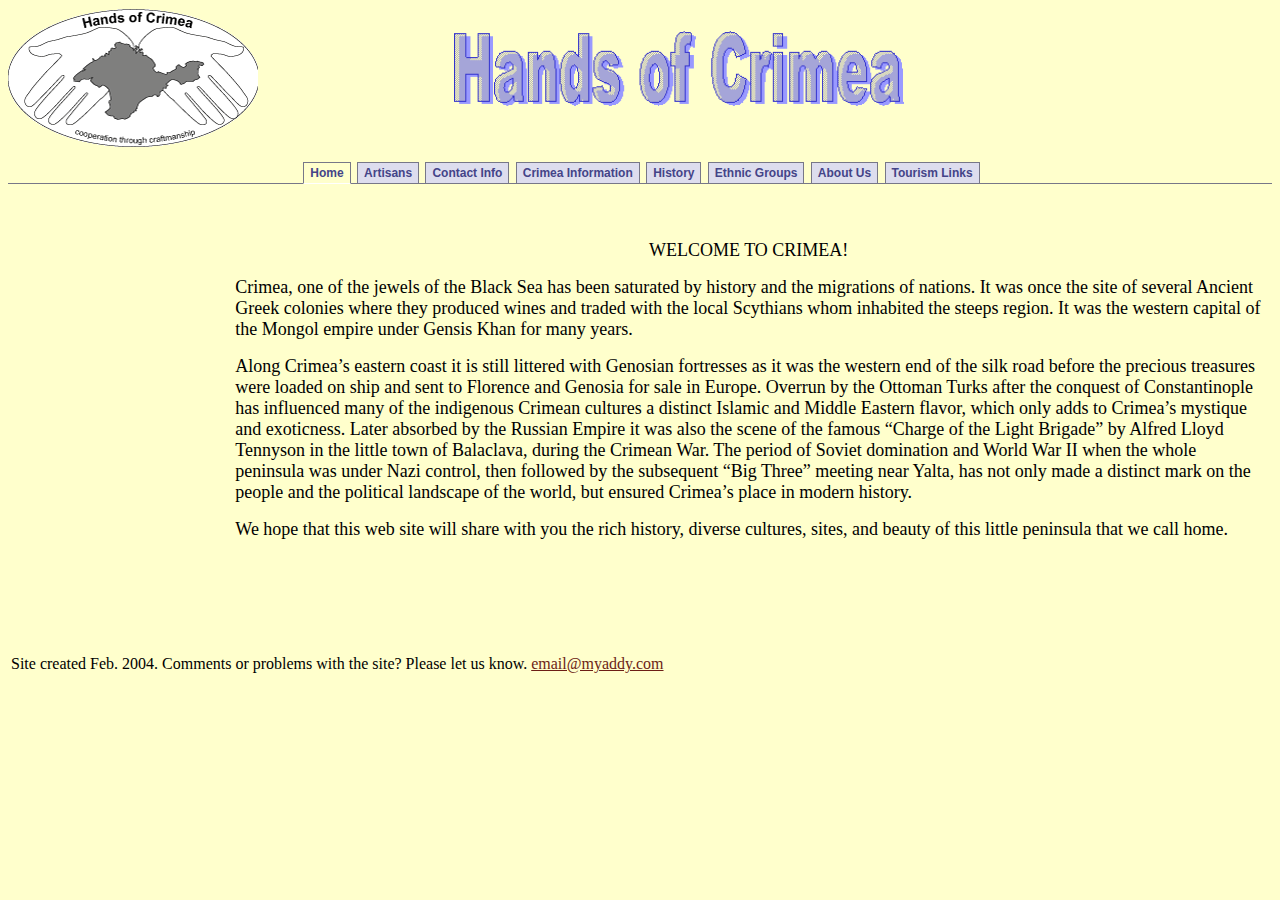
<file: index.html>
<!DOCTYPE HTML PUBLIC "-//W3C//DTD HTML 4.01 Transitional//EN">
<html>
<head>
<title>Hands of Crimea - Home Page</title>
<meta http-equiv="Content-Type" content="text/html; charset=utf-8">
<link href="hoc.css" rel="stylesheet" type="text/css">
</head>

<body bgcolor="#FFFFCC" link="#6C1E15" vlink="#6C1E15" alink="#6C1E15">
<table width="100%" border="0" cellspacing="0" cellpadding="0">
  <tr> 
    <td><img src="hoc.gif" width="250" height="143"></td>
    <td> <blockquote> 
        <blockquote> 
          <div align="left"> 
            <h1 align="left"><font color="#6C1E15" size="+7"><img src="image001.gif" width="450" height="75"></font></h1>
          </div>
        </blockquote>
      </blockquote></td>
    <td>&nbsp;</td>
  </tr>
</table>
<div id="navcontainer"> 
  <ul id="navlist">
    <li id="active">
      <div align="center"> <a href="index.html" id="current">Home</a> <a href="artisans.html">Artisans</a> 
        <a href="contact.html">Contact Info</a> <a href="crimeainfo.html">Crimea 
        Information</a> <a href="history.html">History</a> <a href="ethnic.html">Ethnic 
        Groups</a> <a href="aboutus.html">About Us</a> <a href="tourism.html">Tourism 
        Links</a></div>
    </li>
  </ul>
</div> 

<table width="100%" border="0" cellpadding="5" cellspacing="5">
  <tr> 
    <td width="17%" valign="top"> <p>&nbsp;</p>
      <p>&nbsp;</p>
      <p>&nbsp;</p>
      <p>&nbsp;</p>
      <p>&nbsp;</p></td>
    <td width="83%" valign="top"> <p>&nbsp;</p>
      <p align="center"><font size="+1">WELCOME TO CRIMEA!</font></p>
      <p><font size="+1">Crimea, one of the jewels of the Black Sea has been saturated 
        by history and the migrations of nations. It was once the site of several 
        Ancient Greek colonies where they produced wines and traded with the local 
        Scythians whom inhabited the steeps region. It was the western capital 
        of the Mongol empire under Gensis Khan for many years. </font></p>
      <p><font size="+1">Along Crimea’s eastern coast it is still littered with 
        Genosian fortresses as it was the western end of the silk road before 
        the precious treasures were loaded on ship and sent to Florence and Genosia 
        for sale in Europe. Overrun by the Ottoman Turks after the conquest of 
        Constantinople has influenced many of the indigenous Crimean cultures 
        a distinct Islamic and Middle Eastern flavor, which only adds to Crimea’s 
        mystique and exoticness. Later absorbed by the Russian Empire it was also 
        the scene of the famous “Charge of the Light Brigade” by Alfred Lloyd 
        Tennyson in the little town of Balaclava, during the Crimean War. The 
        period of Soviet domination and World War II when the whole peninsula 
        was under Nazi control, then followed by the subsequent “Big Three” meeting 
        near Yalta, has not only made a distinct mark on the people and the political 
        landscape of the world, but ensured Crimea’s place in modern history.</font></p>
      <p><font size="+1"> We hope that this web site will share with you the rich 
        history, diverse cultures, sites, and beauty of this little peninsula 
        that we call home.</font></p>
      <p>&nbsp;</p>
      <p>&nbsp;</p>
      <p><br>
      </p></td>
  </tr>
</table>
<table width="100%" border="0">
  <tr>
    <td>Site created Feb. 2004. Comments or problems with the site? Please let 
      us know. <a href="mailto:email@myaddy.com">email@myaddy.com</a></td>
  </tr>
</table>
<p>&nbsp;</p>
</body>
</html>
</file>
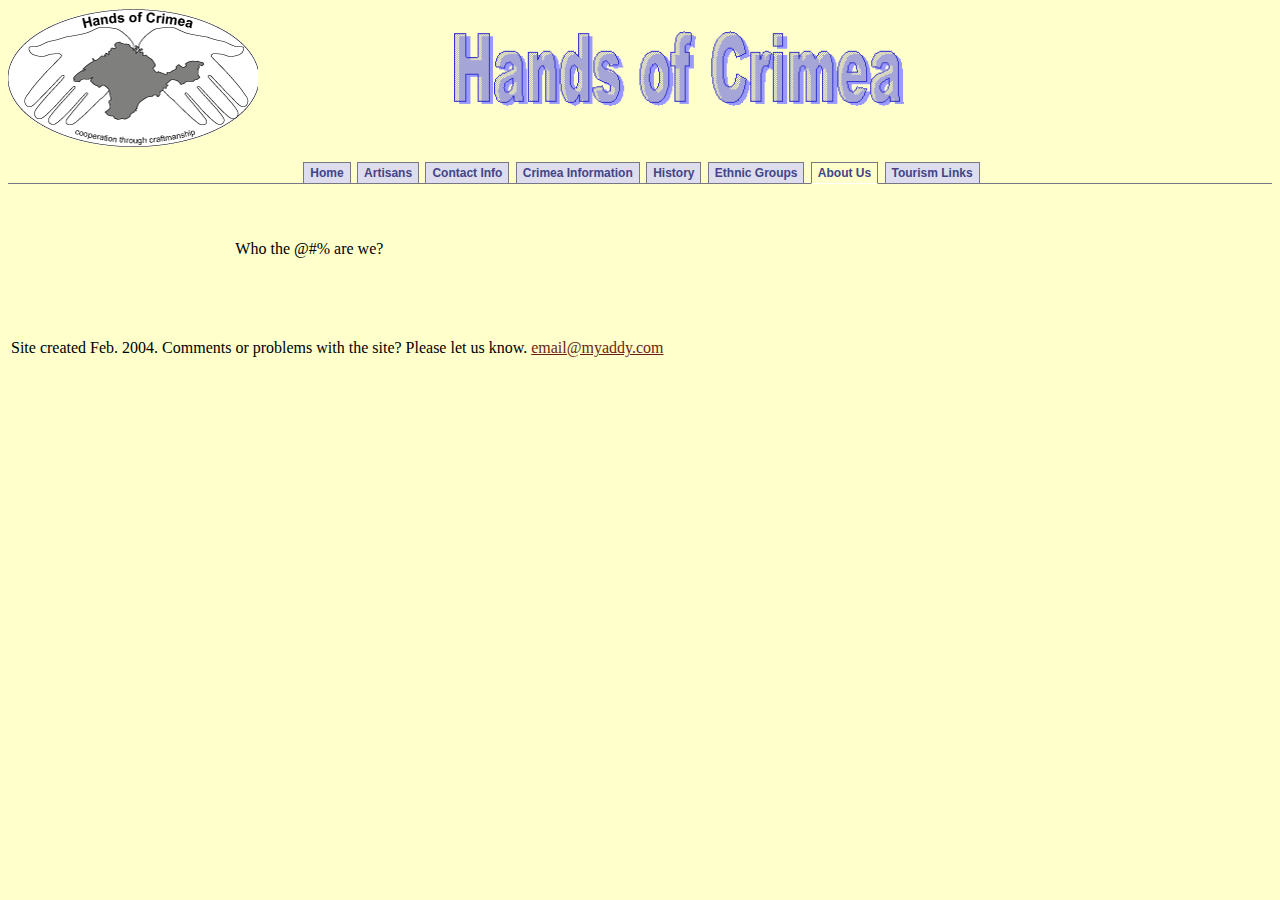
<file: aboutus.html>
<!DOCTYPE HTML PUBLIC "-//W3C//DTD HTML 4.01 Transitional//EN">
<html>
<head>
<title>Hands of Crimea - Tourism Links</title>
<meta http-equiv="Content-Type" content="text/html; charset=utf-8">
<link href="hoc.css" rel="stylesheet" type="text/css">
</head>

<body bgcolor="#FFFFCC" link="#6C1E15" vlink="#6C1E15" alink="#6C1E15">
<table width="100%" border="0" cellspacing="0" cellpadding="0">
  <tr> 
    <td><img src="hoc.gif" width="250" height="143"></td>
    <td> <blockquote> 
        <blockquote> 
          <div align="left"> 
            <h1 align="left"><font color="#6C1E15" size="+7"><img src="image001.gif" width="450" height="75"></font></h1>
          </div>
        </blockquote>
      </blockquote></td>
    <td>&nbsp;</td>
  </tr>
</table>
<div id="navcontainer"> 
  <ul id="navlist">
    <li id="active"> 
      <div align="center">
	  <a href="index.html">Home</a>
	  <a href="artisans.html">Artisans</a> 
      <a href="contact.html">Contact Info</a>
	  <a href="crimeainfo.html">Crimea Information</a>
	  <a href="history.html">History</a>
	  <a href="ethnic.html">Ethnic Groups</a>
	  <a href="aboutus.html" id="current">About Us</a>
	  <a href="tourism.html">Tourism Links</a></div>
    </li>
  </ul>
</div>
<table width="100%" border="0" cellpadding="5" cellspacing="5">
  <tr> 
    <td width="17%" valign="top"> <p>&nbsp;</p>
      <p>&nbsp;</p>
      <p>&nbsp;</p>
      <p>&nbsp;</p></td>
    <td width="83%" valign="top"> <p>&nbsp;</p>
      <p>Who the @#% are we?</p>
      <p><br>
        <br>
      </p>
      </td>
  </tr>
</table>
<table width="100%" border="0">
  <tr> 
    <td>Site created Feb. 2004. Comments or problems with the site? Please let 
      us know. <a href="mailto:email@myaddy.com">email@myaddy.com</a></td>
  </tr>
</table>
<p>&nbsp;</p>
</body>
</html>
</file>
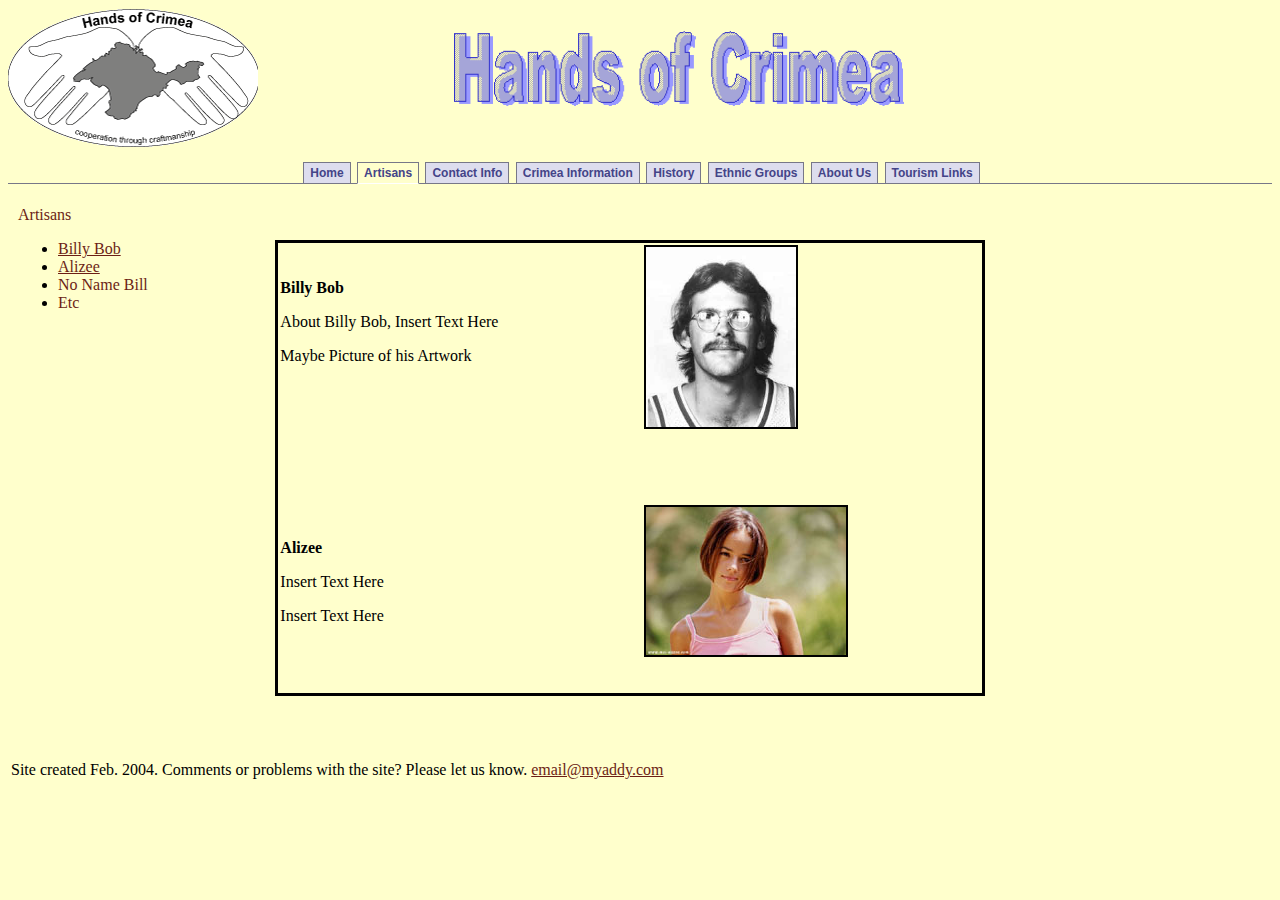
<file: artisans.html>
<!DOCTYPE HTML PUBLIC "-//W3C//DTD HTML 4.01 Transitional//EN">
<html>
<head>
<title>Hands of Crimea - Artisans</title>
<meta http-equiv="Content-Type" content="text/html; charset=utf-8">
<link href="hoc.css" rel="stylesheet" type="text/css">
</head>

<body bgcolor="#FFFFCC" link="#6C1E15" vlink="#6C1E15" alink="#6C1E15">
<table width="100%" border="0" cellspacing="0" cellpadding="0">
  <tr> 
    <td><img src="hoc.gif" width="250" height="143"></td>
    <td> 
      <blockquote> 
        <blockquote> 
          <div align="left"> 
            <h1 align="left"><font color="#6C1E15" size="+7"><img src="image001.gif" width="450" height="75"></font></h1>
          </div>
        </blockquote>
      </blockquote></td>
    <td>&nbsp;</td>
  </tr>
</table>
<div id="navcontainer"> 
  <ul id="navlist">
    <li id="active">
      <div align="center"> <a href="index.html">Home</a> <a href="artisans.html" id="current">Artisans</a> 
        <a href="contact.html">Contact Info</a> <a href="crimeainfo.html">Crimea 
        Information</a> <a href="history.html">History</a> <a href="ethnic.html">Ethnic 
        Groups</a> <a href="aboutus.html">About Us</a> <a href="tourism.html">Tourism 
        Links</a></div>
    </li>
  </ul>
</div> 
<table width="100%" border="0" cellpadding="5" cellspacing="5">
  <tr> 
    <td width="17%" valign="top"> <p><font color="#6C1E15">Artisans</font></p>
      <ul>
        <li><font color="#6C1E15"><a href="#A">Billy Bob</a></font></li>
        <li><font color="#6C1E15"><a href="#B">Alizee</a></font></li>
        <li><font color="#6C1E15">No Name Bill</font></li>
        <li><font color="#6C1E15">Etc</font></li>
      </ul>
      <p>&nbsp;</p>
      <p>&nbsp;</p>
      <p>&nbsp;</p>
      <p>&nbsp;</p></td>
    <td width="83%" valign="top"> <p>&nbsp;</p>
      <blockquote> 
        <table width="75%" cellpadding="2" cellspacing="0" bordercolor="#000000">
          <tr>
            <td valign="top">
<p>&nbsp;</p>
              <p><a name="A"></a><strong>Billy Bob</strong></p>
              <p>About Billy Bob, Insert Text Here</p>
              <p>Maybe Picture of his Artwork</p>
              <p>&nbsp;</p>
              <p>&nbsp;</p>
              <p>&nbsp;</p>
              <p>&nbsp;</p></td>
            <td valign="top"> <div align="left"><img src="artisans/rambis.jpg" width="150" height="180" border="2"></div></td>
          </tr>
          <tr>
            <td valign="top">
<p>&nbsp;</p>
              <p><strong><a name="B"></a>Alizee</strong></p>
              <p>Insert Text Here</p>
              <p>Insert Text Here</p>
              </td>
            <td><p><img src="artisans/al23.jpg" width="200" height="148" border="2"></p>
              <p>&nbsp;</p></td>
          </tr>
        </table>
      </blockquote>
      <p><a href="www.club.cris.net/crimea/htm/"></a><br>
        <br>
      </p></td>
  </tr>
</table>
<table width="100%" border="0">
  <tr> 
    <td>Site created Feb. 2004. Comments or problems with the site? Please let 
      us know. <a href="mailto:email@myaddy.com">email@myaddy.com</a></td>
  </tr>
</table>
<p>&nbsp;</p>
</body>
</html>
</file>
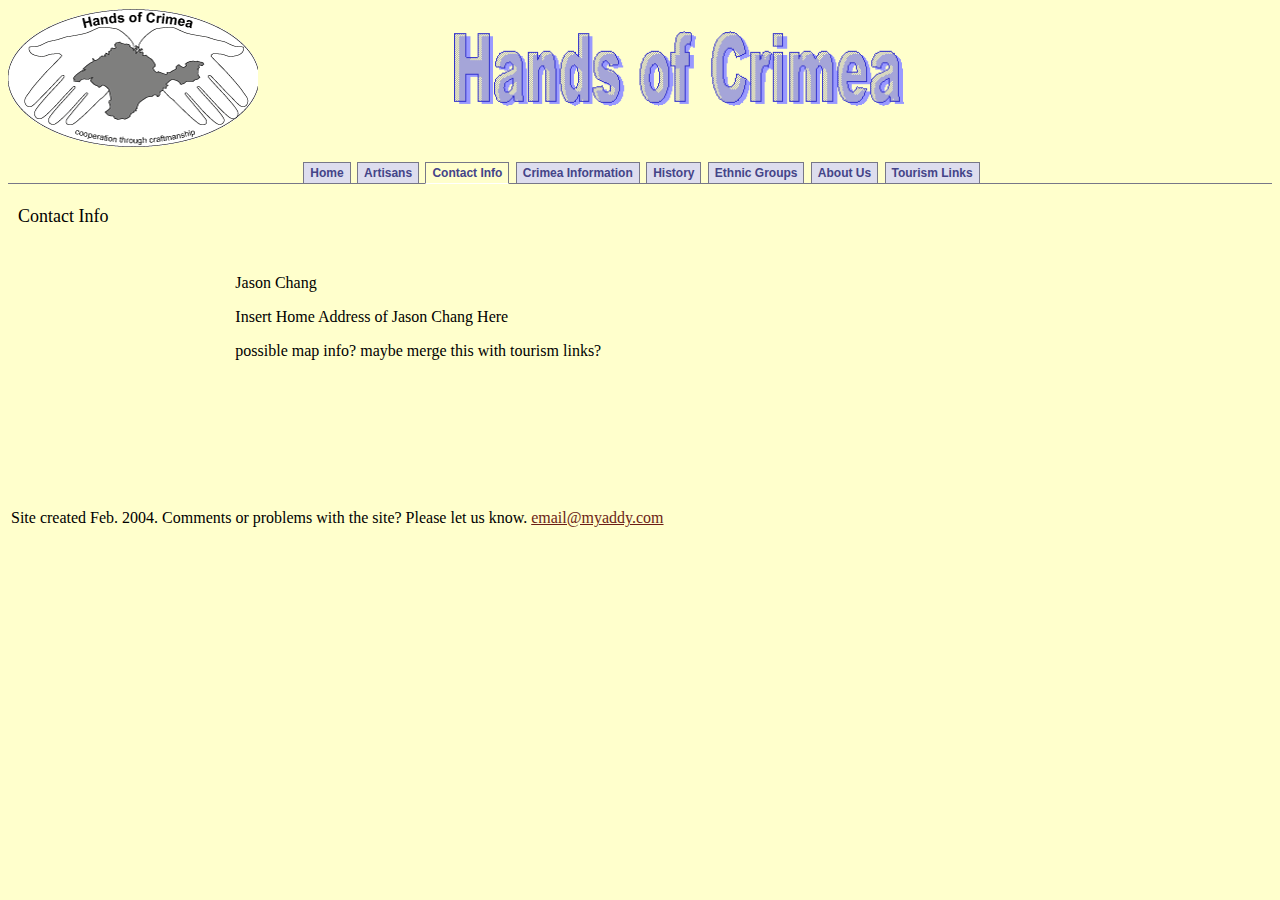
<file: contact.html>
<!DOCTYPE HTML PUBLIC "-//W3C//DTD HTML 4.01 Transitional//EN">
<html>
<head>
<title>Hands of Crimea - Contact Information</title>
<meta http-equiv="Content-Type" content="text/html; charset=utf-8">
<link href="hoc.css" rel="stylesheet" type="text/css">
</head>

<body bgcolor="#FFFFCC" link="#6C1E15" vlink="#6C1E15" alink="#6C1E15">
<table width="100%" border="0" cellspacing="0" cellpadding="0">
  <tr> 
    <td><img src="hoc.gif" width="250" height="143"></td>
    <td> 
      <blockquote> 
        <blockquote> 
          <div align="left"> 
            <h1 align="left"><font color="#6C1E15" size="+7"><img src="image001.gif" width="450" height="75"></font></h1>
          </div>
        </blockquote>
      </blockquote></td>
    <td>&nbsp;</td>
  </tr>
</table>
<div id="navcontainer"> 
  <ul id="navlist">
    <li id="active"> 
      <div align="center"> <a href="index.html">Home</a> <a href="artisans.html">Artisans</a> 
        <a href="contact.html" id="current">Contact Info</a> <a href="crimeainfo.html">Crimea 
        Information</a> <a href="history.html">History</a> <a href="ethnic.html">Ethnic 
        Groups</a> <a href="aboutus.html">About Us</a> <a href="tourism.html">Tourism 
        Links</a></div>
    </li>
  </ul>
</div>
<table width="100%" border="0" cellpadding="5" cellspacing="5">
  <tr> 
    <td width="17%" valign="top"> <p><font size="+1">Contact Info</font><br>
      </p>
      <p>&nbsp;</p>
      <p>&nbsp;</p>
      <p>&nbsp;</p>
      <p>&nbsp;</p></td>
    <td width="83%" valign="top"> <p>&nbsp;</p>
      <p>&nbsp;</p>
      <p>Jason Chang</p>
      <p>Insert Home Address of Jason Chang Here</p>
      <p>possible map info? maybe merge this with tourism links?</p>
      <p>&nbsp;</p>
      <p>&nbsp;</p>
      <p>&nbsp;</p>
      <p>&nbsp;</p></td>
  </tr>
</table>
<table width="100%" border="0">
  <tr> 
    <td>Site created Feb. 2004. Comments or problems with the site? Please let 
      us know. <a href="mailto:email@myaddy.com">email@myaddy.com</a></td>
  </tr>
</table>
<p>&nbsp;</p>
</body>
</html>
</file>
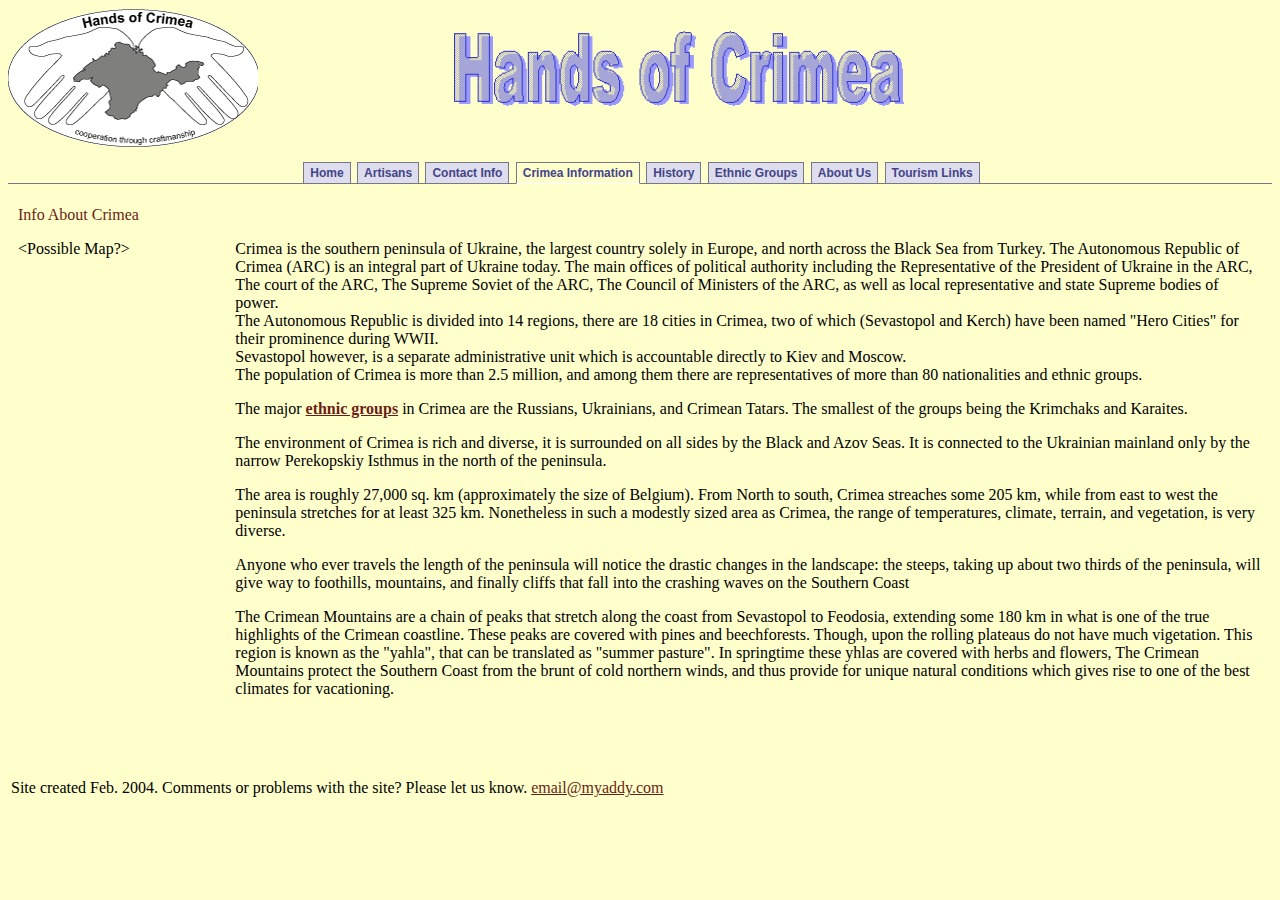
<file: crimeainfo.html>
<!DOCTYPE HTML PUBLIC "-//W3C//DTD HTML 4.01 Transitional//EN">
<html>
<head>
<title>Hands of Crimea - Crimean Information</title>
<meta http-equiv="Content-Type" content="text/html; charset=utf-8">
<link href="hoc.css" rel="stylesheet" type="text/css">
</head>

<body bgcolor="#FFFFCC" link="#6C1E15" vlink="#6C1E15" alink="#6C1E15">
<table width="100%" border="0" cellspacing="0" cellpadding="0">
  <tr> 
    <td><img src="hoc.gif" width="250" height="143"></td>
    <td> <blockquote> 
        <blockquote> 
          <div align="left"> 
            <h1 align="left"><font color="#6C1E15" size="+7"><img src="image001.gif" width="450" height="75"></font></h1>
          </div>
        </blockquote>
      </blockquote></td>
    <td>&nbsp;</td>
  </tr>
</table>
<div id="navcontainer"> 
  <ul id="navlist">
    <li id="active"> 
      <div align="center"> <a href="index.html">Home</a> <a href="artisans.html">Artisans</a> 
        <a href="contact.html">Contact Info</a> <a href="crimeainfo.html" id="current">Crimea 
        Information</a> <a href="history.html">History</a> <a href="ethnic.html">Ethnic 
        Groups</a> <a href="aboutus.html">About Us</a> <a href="tourism.html">Tourism 
        Links</a></div>
    </li>
  </ul>
</div> 
<table width="100%" border="0" cellpadding="5" cellspacing="5">
  <tr> 
    <td width="17%" valign="top"> <p><font color="#6C1E15">Info About Crimea</font></p>
      <p>&lt;Possible Map?&gt;</p>
      <p>&nbsp;</p>
      <p>&nbsp;</p>
      <p>&nbsp;</p></td>
    <td width="83%" valign="top"> <p>&nbsp;</p>
      <p>Crimea is the southern peninsula of Ukraine, the largest country solely 
        in Europe, and north across the Black Sea from Turkey. The Autonomous 
        Republic of Crimea (ARC) is an integral part of Ukraine today. The main 
        offices of political authority including the Representative of the President 
        of Ukraine in the ARC, The court of the ARC, The Supreme Soviet of the 
        ARC, The Council of Ministers of the ARC, as well as local representative 
        and state Supreme bodies of power. <br>
        The Autonomous Republic is divided into 14 regions, there are 18 cities 
        in Crimea, two of which (Sevastopol and Kerch) have been named &quot;Hero 
        Cities&quot; for their prominence during WWII. <br>
        Sevastopol however, is a separate administrative unit which is accountable 
        directly to Kiev and Moscow. <br>
        The population of Crimea is more than 2.5 million, and among them there 
        are representatives of more than 80 nationalities and ethnic groups. <br>
      </p>
      <p>The major <a href="ethnic.html"><strong>ethnic groups</strong></a><strong> 
        </strong>in Crimea are the Russians, Ukrainians, and Crimean Tatars. The 
        smallest of the groups being the Krimchaks and Karaites. <br>
      </p>
      <p>The environment of Crimea is rich and diverse, it is surrounded on all 
        sides by the Black and Azov Seas. It is connected to the Ukrainian mainland 
        only by the narrow Perekopskiy Isthmus in the north of the peninsula. 
        <br>
      </p>
      <p>The area is roughly 27,000 sq. km (approximately the size of Belgium). 
        From North to south, Crimea streaches some 205 km, while from east to 
        west the peninsula stretches for at least 325 km. Nonetheless in such 
        a modestly sized area as Crimea, the range of temperatures, climate, terrain, 
        and vegetation, is very diverse. <br>
      </p>
      <p>Anyone who ever travels the length of the peninsula will notice the drastic 
        changes in the landscape: the steeps, taking up about two thirds of the 
        peninsula, will give way to foothills, mountains, and finally cliffs that 
        fall into the crashing waves on the Southern Coast <br>
      </p>
      <p>The Crimean Mountains are a chain of peaks that stretch along the coast 
        from Sevastopol to Feodosia, extending some 180 km in what is one of the 
        true highlights of the Crimean coastline. These peaks are covered with 
        pines and beechforests. Though, upon the rolling plateaus do not have 
        much vigetation. This region is known as the &quot;yahla&quot;, that can 
        be translated as &quot;summer pasture&quot;. In springtime these yhlas 
        are covered with herbs and flowers, The Crimean Mountains protect the 
        Southern Coast from the brunt of cold northern winds, and thus provide 
        for unique natural conditions which gives rise to one of the best climates 
        for vacationing. </p>
      <p>&nbsp;</p>
      <p><br>
      </p></td>
  </tr>
</table>
<table width="100%" border="0">
  <tr> 
    <td>Site created Feb. 2004. Comments or problems with the site? Please let 
      us know. <a href="mailto:email@myaddy.com">email@myaddy.com</a></td>
  </tr>
</table>
<p>&nbsp;</p>
</body>
</html>
</file>
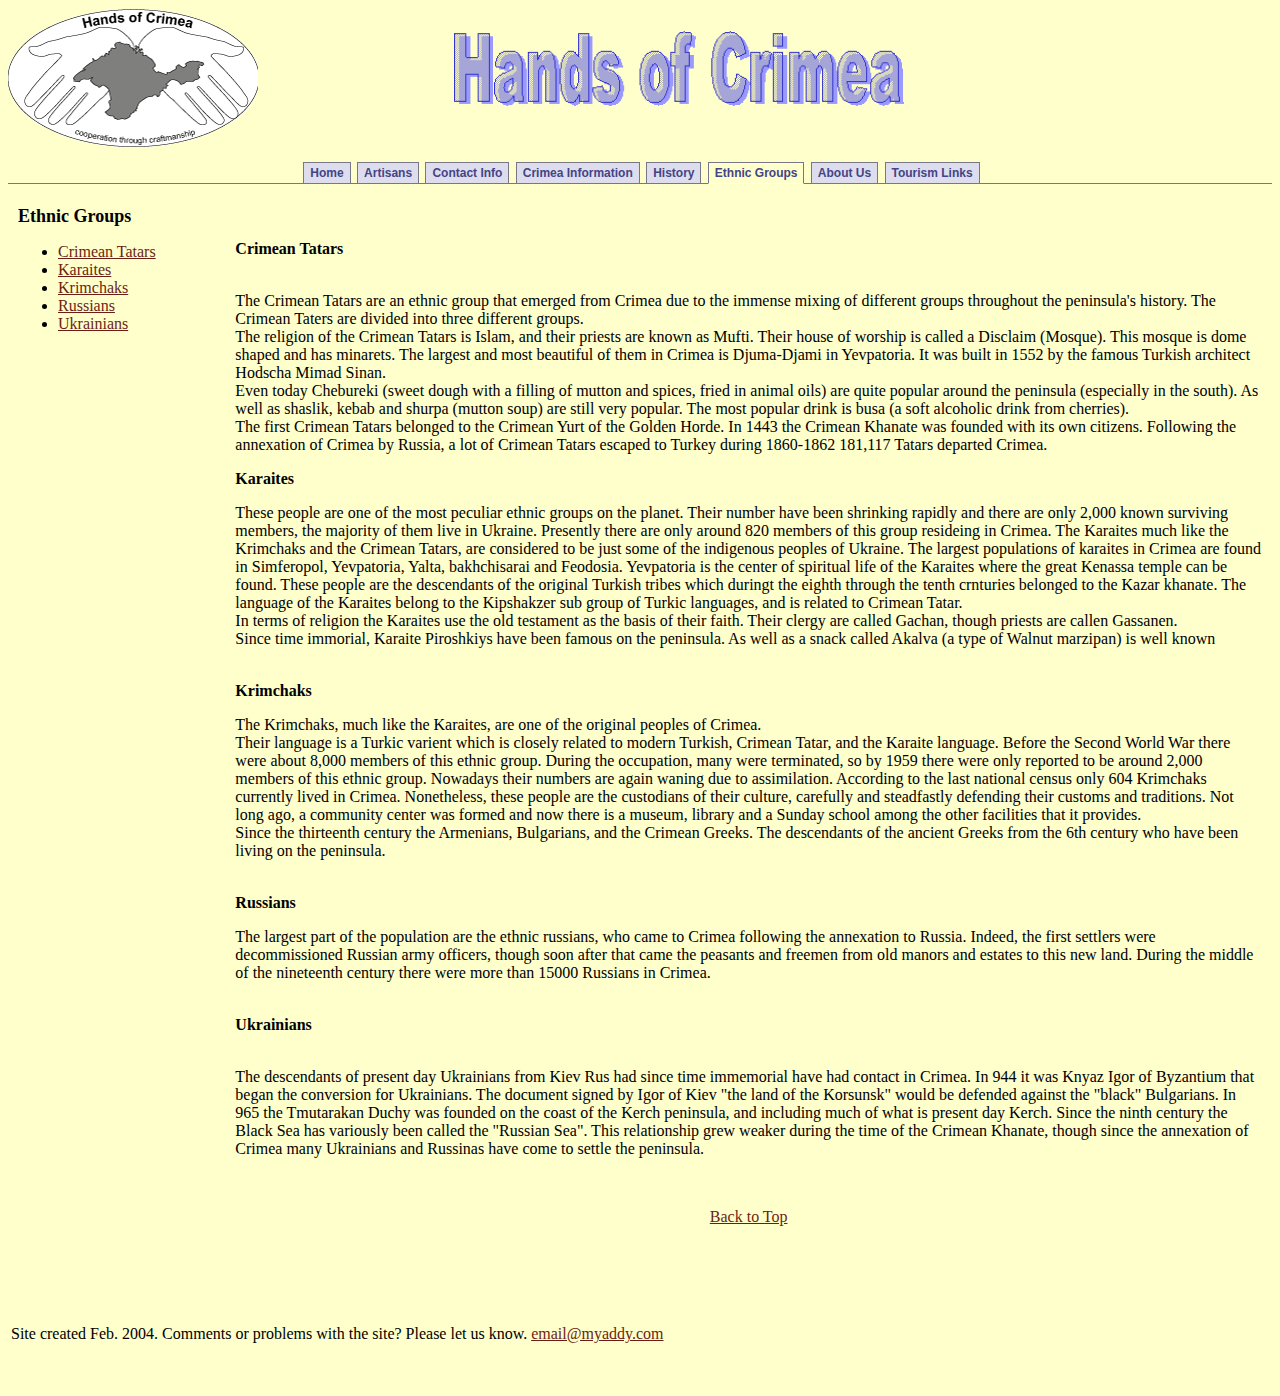
<file: ethnic.html>
<!DOCTYPE HTML PUBLIC "-//W3C//DTD HTML 4.01 Transitional//EN">
<html>
<head>
<title>Hands of Crimea - Ethnic Groups of Crimea</title>
<meta http-equiv="Content-Type" content="text/html; charset=utf-8">
<link href="hoc.css" rel="stylesheet" type="text/css">
</head>

<body bgcolor="#FFFFCC" link="#6C1E15" vlink="#6C1E15" alink="#6C1E15">
<table width="100%" border="0" cellspacing="0" cellpadding="0">
  <tr> 
    <td><img src="hoc.gif" width="250" height="143"></td>
    <td> <blockquote> 
        <blockquote> 
          <div align="left"> 
            <h1 align="left"><font color="#6C1E15" size="+7"><img src="image001.gif" width="450" height="75"></font></h1>
          </div>
        </blockquote>
      </blockquote></td>
    <td>&nbsp;</td>
  </tr>
</table>
<div id="navcontainer"> 
  <ul id="navlist">
    <li id="active"> 
      <div align="center"> 
	  <a href="index.html">Home</a> 
	  <a href="artisans.html">Artisans</a> 
      <a href="contact.html">Contact Info</a>
	  <a href="crimeainfo.html">Crimea Information</a> 
	  <a href="history.html">History</a> 
	  <a href="ethnic.html" id="current">Ethnic Groups</a> 
	  <a href="aboutus.html">About Us</a> 
	  <a href="tourism.html">Tourism Links</a></div>
    </li>
  </ul>
</div>
<table width="100%" border="0" cellpadding="5" cellspacing="5">
  <tr> 
    <td width="17%" valign="top"> <p><font size="+1"><strong>Ethnic Groups </strong></font></p>
      <ul>
        <li><a href="#A">Crimean Tatars</a></li>
        <li><a href="#B">Karaites</a></li>
        <li> <a href="#C">Krimchaks</a></li>
        <li><a href="#D">Russians </a></li>
        <li><a href="#E">Ukrainians</a></li>
      </ul>
      <p>&nbsp;</p>
      <p>&nbsp;</p>
      <p>&nbsp;</p>
      <p>&nbsp;</p></td>
    <td width="83%" valign="top"> <p>&nbsp;</p>
      <p><a name="A"></a><strong>Crimean Tatars </strong></p>
      <p><br>
        The Crimean Tatars are an ethnic group that emerged from Crimea due to 
        the immense mixing of different groups throughout the peninsula's history. 
        The Crimean Taters are divided into three different groups. <br>
        The religion of the Crimean Tatars is Islam, and their priests are known 
        as Mufti. Their house of worship is called a Disclaim (Mosque). This mosque 
        is dome shaped and has minarets. The largest and most beautiful of them 
        in Crimea is Djuma-Djami in Yevpatoria. It was built in 1552 by the famous 
        Turkish architect Hodscha Mimad Sinan. <br>
        Even today Chebureki (sweet dough with a filling of mutton and spices, 
        fried in animal oils) are quite popular around the peninsula (especially 
        in the south). As well as shaslik, kebab and shurpa (mutton soup) are 
        still very popular. The most popular drink is busa (a soft alcoholic drink 
        from cherries). <br>
        The first Crimean Tatars belonged to the Crimean Yurt of the Golden Horde. 
        In 1443 the Crimean Khanate was founded with its own citizens. Following 
        the annexation of Crimea by Russia, a lot of Crimean Tatars escaped to 
        Turkey during 1860-1862 181,117 Tatars departed Crimea. <br>
      </p>
      <p><strong><a name="B"></a>Karaites</strong> <br>
      </p>
      <p>These people are one of the most peculiar ethnic groups on the planet. 
        Their number have been shrinking rapidly and there are only 2,000 known 
        surviving members, the majority of them live in Ukraine. Presently there 
        are only around 820 members of this group resideing in Crimea. The Karaites 
        much like the Krimchaks and the Crimean Tatars, are considered to be just 
        some of the indigenous peoples of Ukraine. The largest populations of 
        karaites in Crimea are found in Simferopol, Yevpatoria, Yalta, bakhchisarai 
        and Feodosia. Yevpatoria is the center of spiritual life of the Karaites 
        where the great Kenassa temple can be found. These people are the descendants 
        of the original Turkish tribes which duringt the eighth through the tenth 
        crnturies belonged to the Kazar khanate. The language of the Karaites 
        belong to the Kipshakzer sub group of Turkic languages, and is related 
        to Crimean Tatar. <br>
        In terms of religion the Karaites use the old testament as the basis of 
        their faith. Their clergy are called Gachan, though priests are callen 
        Gassanen. <br>
        Since time immorial, Karaite Piroshkiys have been famous on the peninsula. 
        As well as a snack called Akalva (a type of Walnut marzipan) is well known 
      </p>
      <p><br>
        <strong><a name="C"></a>Krimchaks</strong> <br>
      </p>
      <p>The Krimchaks, much like the Karaites, are one of the original peoples 
        of Crimea. <br>
        Their language is a Turkic varient which is closely related to modern 
        Turkish, Crimean Tatar, and the Karaite language. Before the Second World 
        War there were about 8,000 members of this ethnic group. During the occupation, 
        many were terminated, so by 1959 there were only reported to be around 
        2,000 members of this ethnic group. Nowadays their numbers are again waning 
        due to assimilation. According to the last national census only 604 Krimchaks 
        currently lived in Crimea. Nonetheless, these people are the custodians 
        of their culture, carefully and steadfastly defending their customs and 
        traditions. Not long ago, a community center was formed and now there 
        is a museum, library and a Sunday school among the other facilities that 
        it provides. <br>
        Since the thirteenth century the Armenians, Bulgarians, and the Crimean 
        Greeks. The descendants of the ancient Greeks from the 6th century who 
        have been living on the peninsula. </p>
      <p><br>
        <strong><a name="D"></a>Russians </strong><br>
      </p>
      <p>The largest part of the population are the ethnic russians, who came 
        to Crimea following the annexation to Russia. Indeed, the first settlers 
        were decommissioned Russian army officers, though soon after that came 
        the peasants and freemen from old manors and estates to this new land. 
        During the middle of the nineteenth century there were more than 15000 
        Russians in Crimea. </p>
      <p><br>
        <strong><a name="E"></a>Ukrainians </strong></p>
      <p><br>
        The descendants of present day Ukrainians from Kiev Rus had since time 
        immemorial have had contact in Crimea. In 944 it was Knyaz Igor of Byzantium 
        that began the conversion for Ukrainians. The document signed by Igor 
        of Kiev &quot;the land of the Korsunsk&quot; would be defended against 
        the &quot;black&quot; Bulgarians. In 965 the Tmutarakan Duchy was founded 
        on the coast of the Kerch peninsula, and including much of what is present 
        day Kerch. Since the ninth century the Black Sea has variously been called 
        the &quot;Russian Sea&quot;. This relationship grew weaker during the 
        time of the Crimean Khanate, though since the annexation of Crimea many 
        Ukrainians and Russinas have come to settle the peninsula. </p>
      <p>&nbsp;</p>
      <p align="center"><a href="#" target="_top">Back to Top</a></p>
      <p>&nbsp;</p>
      <p><br>
        <br>
      </p>
      </td>
  </tr>
</table>
<table width="100%" border="0">
  <tr> 
    <td>Site created Feb. 2004. Comments or problems with the site? Please let 
      us know. <a href="mailto:email@myaddy.com">email@myaddy.com</a></td>
  </tr>
</table>
<p>&nbsp;</p>
</body>
</html>
</file>
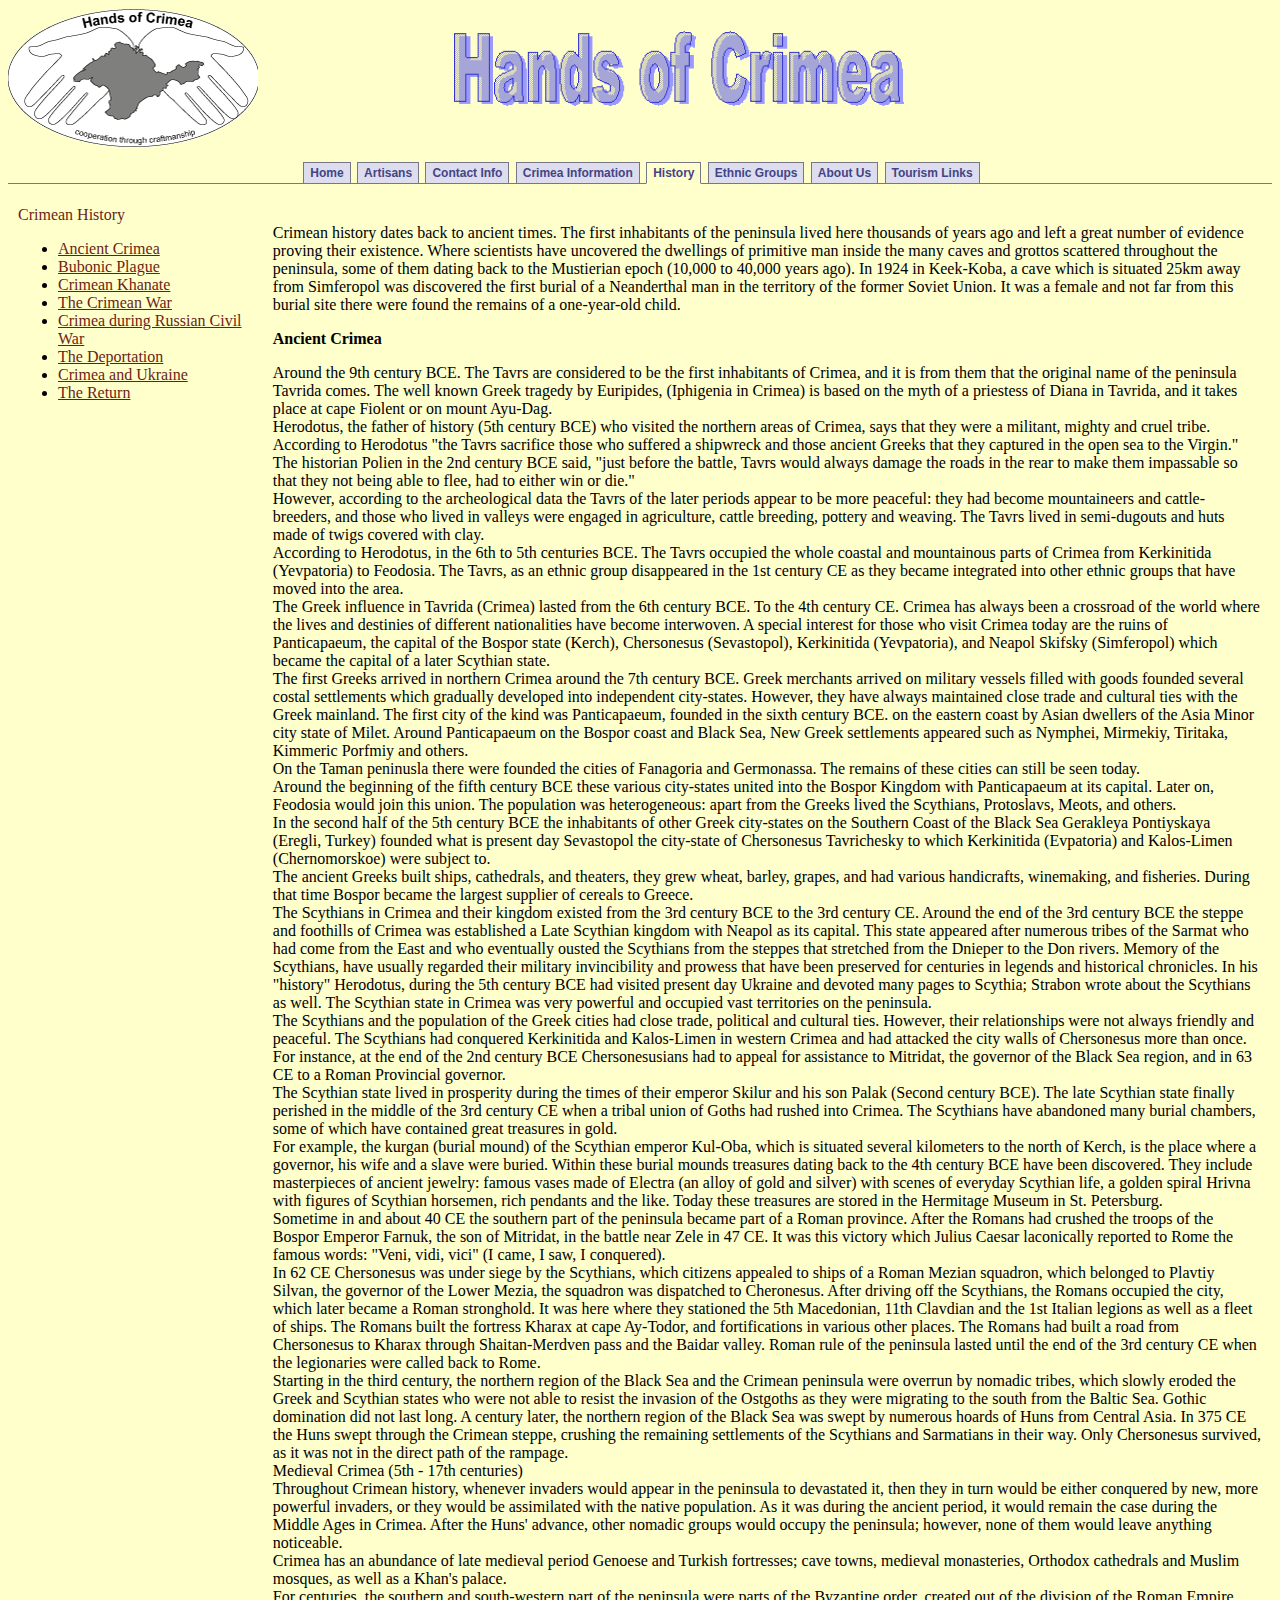
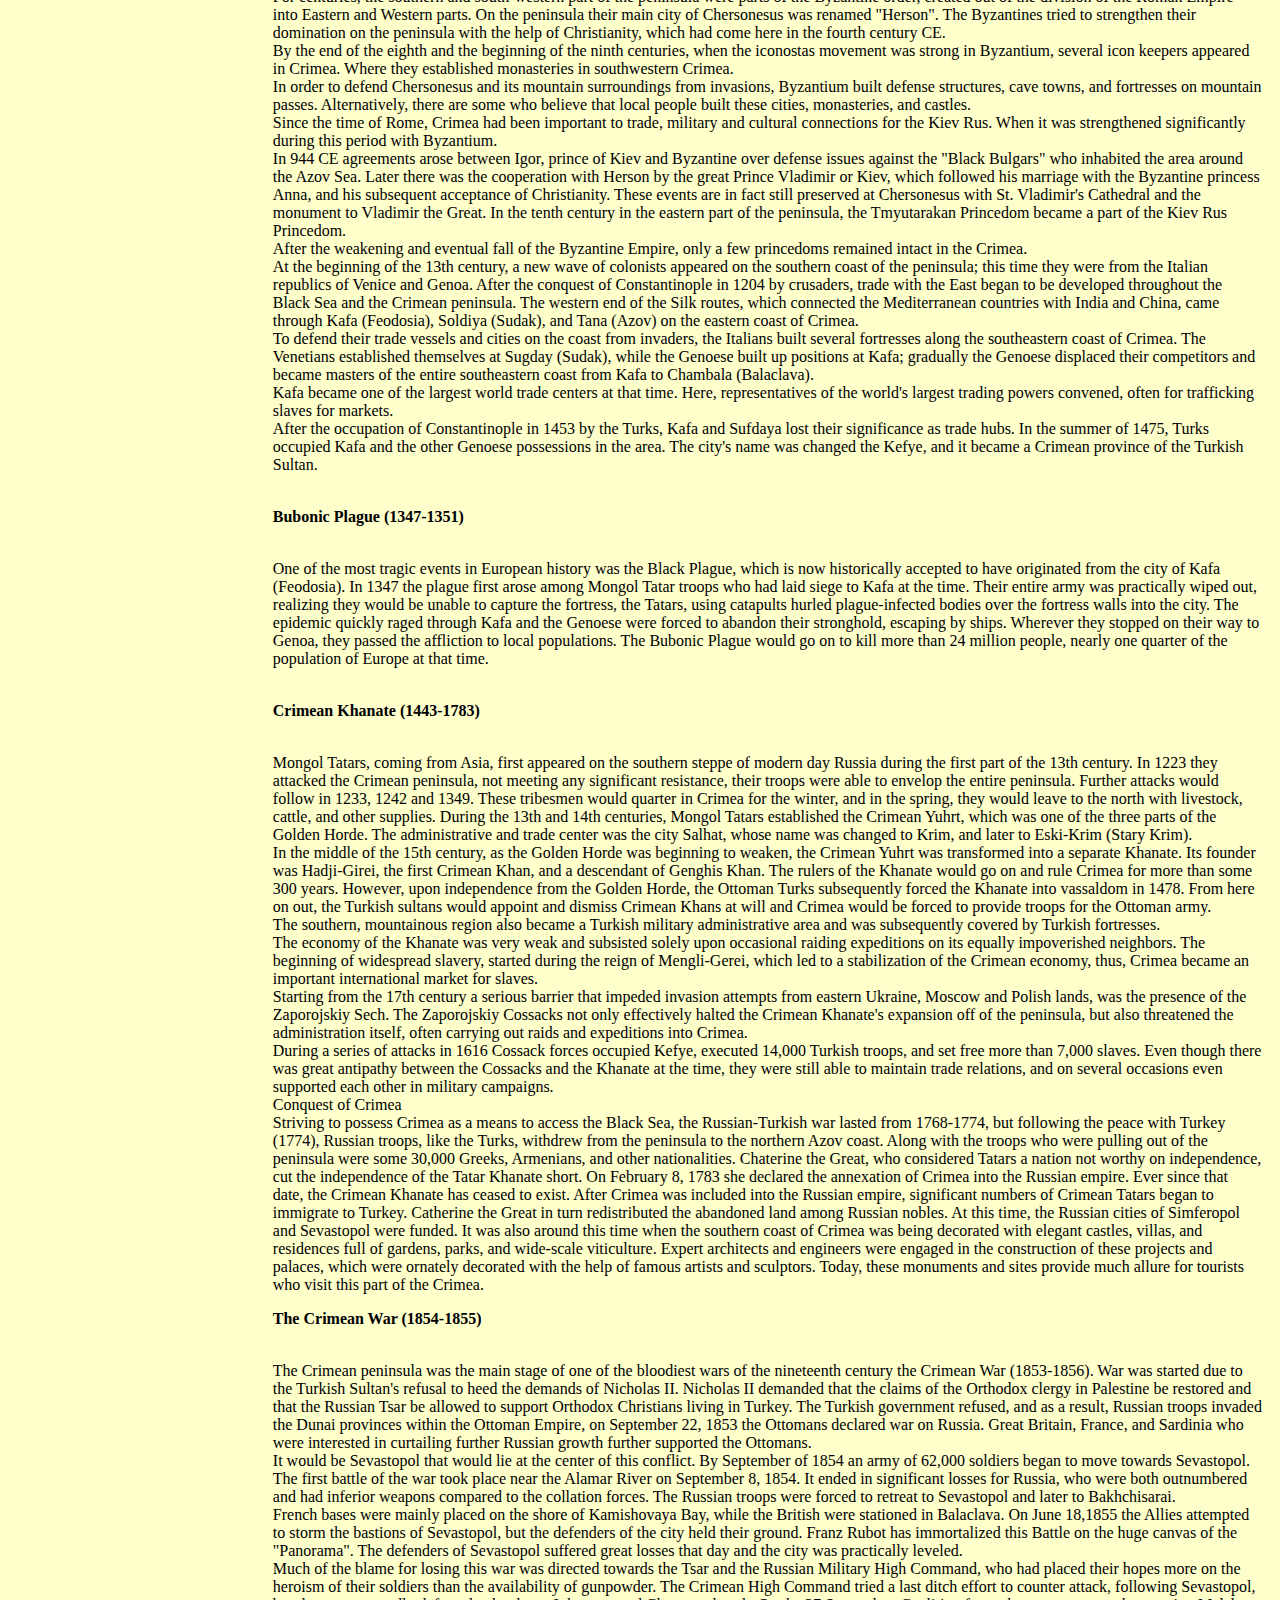
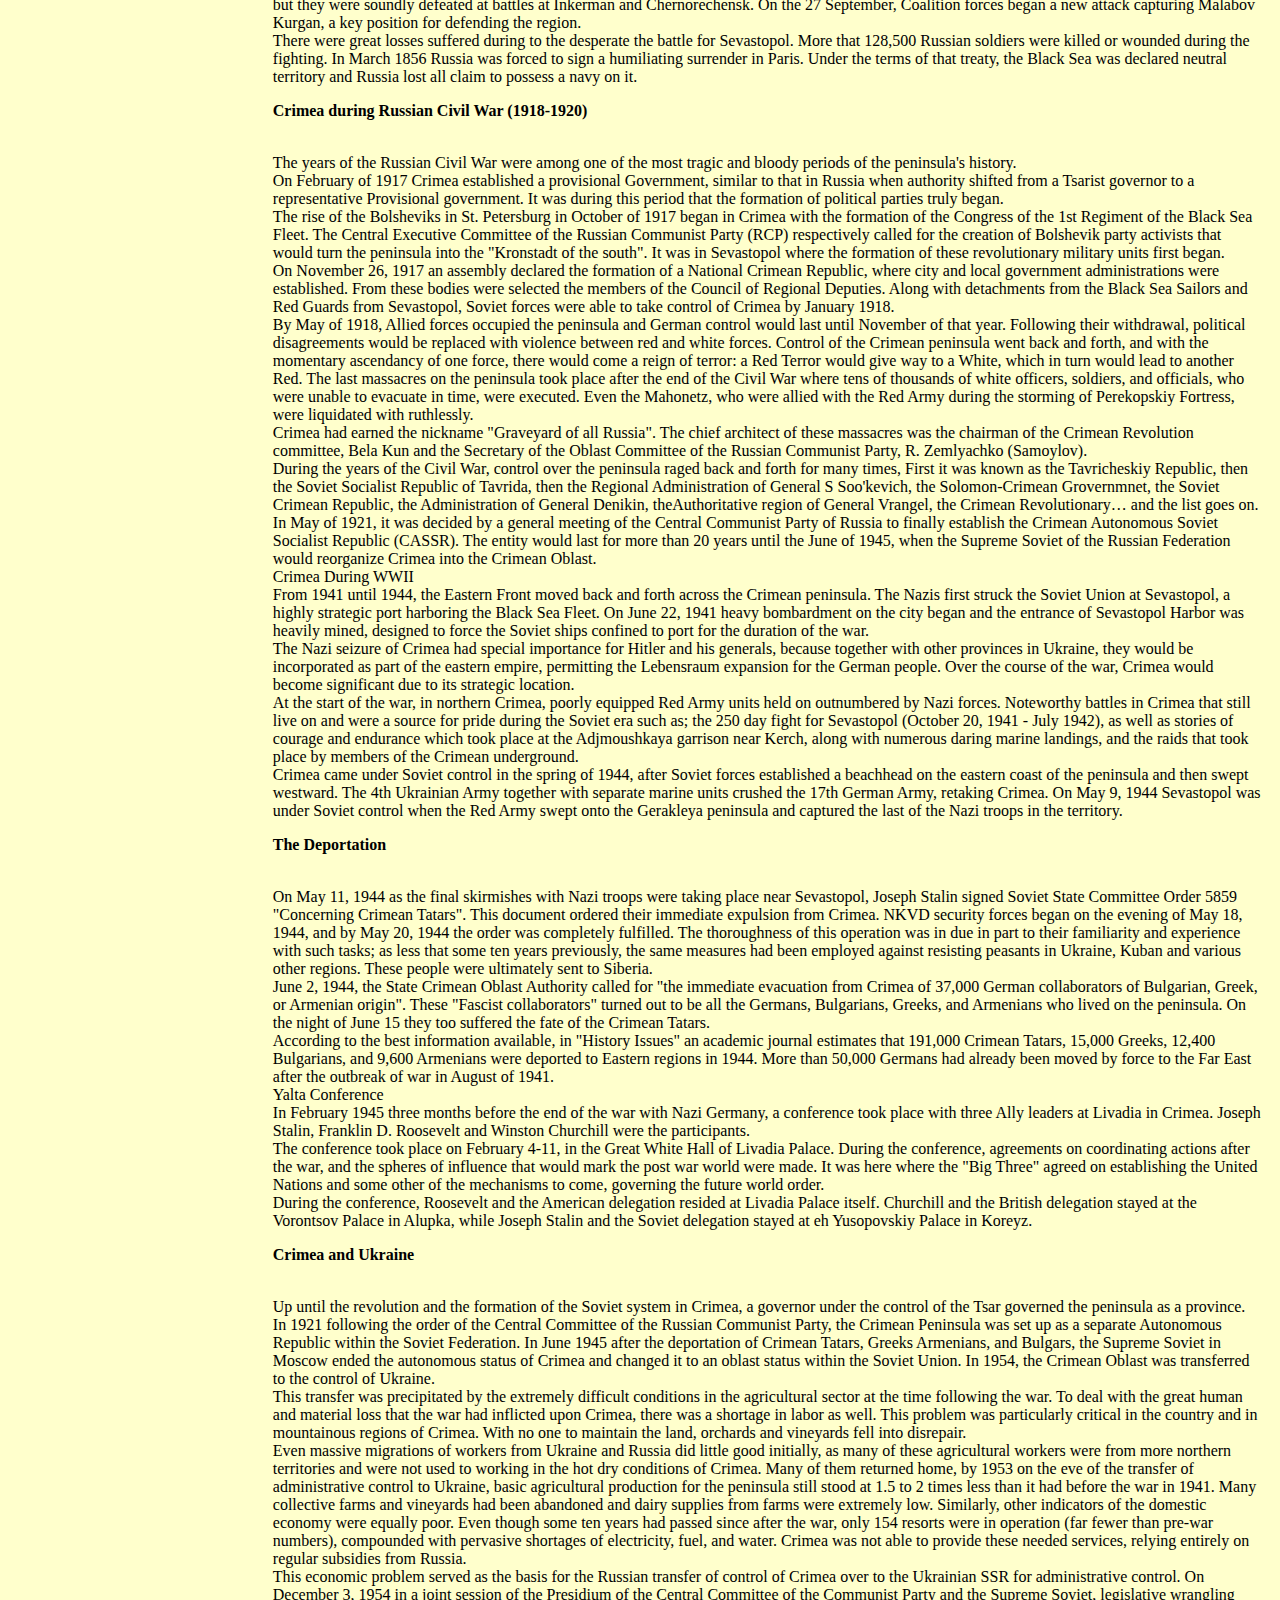
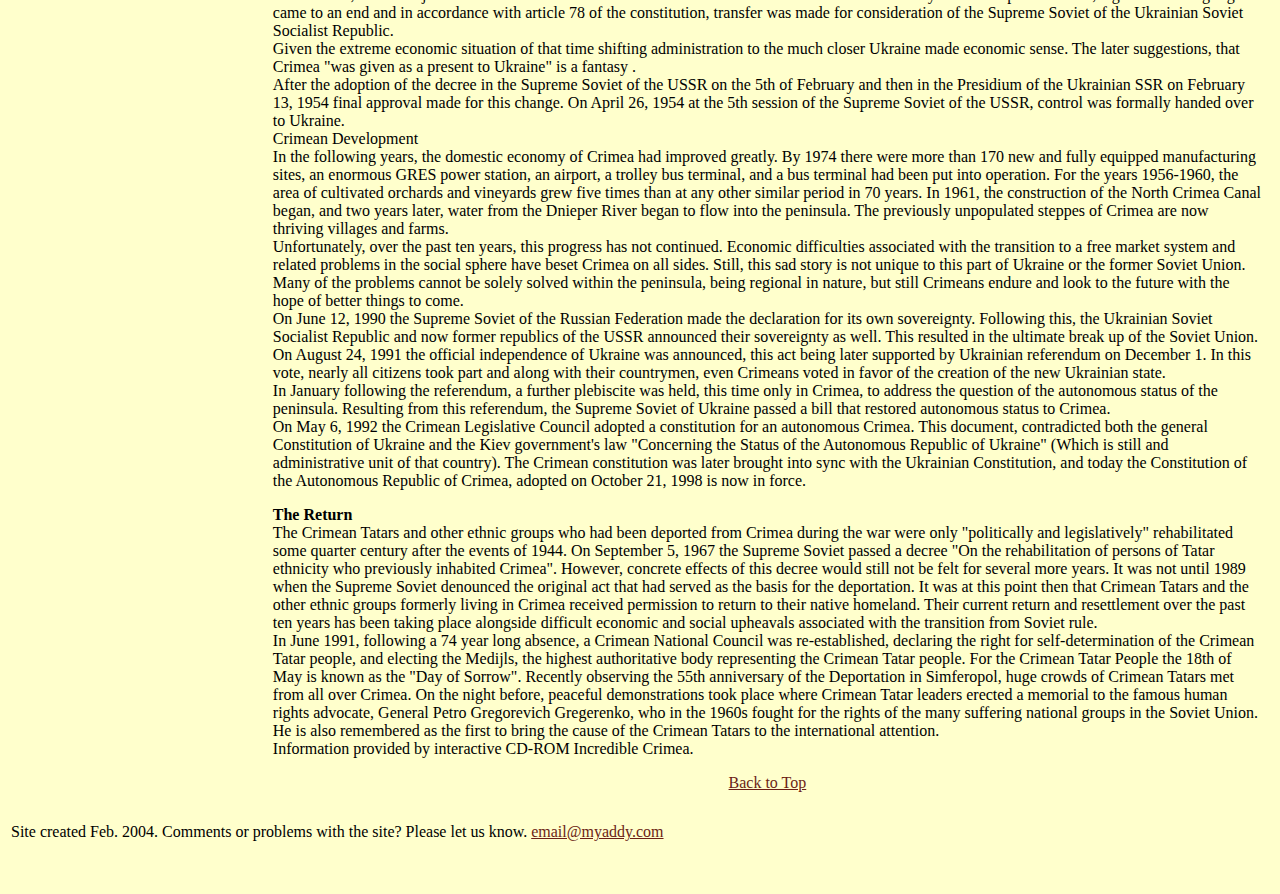
<file: history.html>
<!DOCTYPE HTML PUBLIC "-//W3C//DTD HTML 4.01 Transitional//EN">
<html>
<head>
<title>Hands of Crimea - History of Crimea</title>
<meta http-equiv="Content-Type" content="text/html; charset=utf-8">
<link href="hoc.css" rel="stylesheet" type="text/css">
</head>

<body bgcolor="#FFFFCC" link="#6C1E15" vlink="#6C1E15" alink="#6C1E15">
<table width="100%" border="0" cellspacing="0" cellpadding="0">
  <tr> 
    <td><img src="hoc.gif" width="250" height="143"></td>
    <td> <blockquote> 
        <blockquote> 
          <div align="left"> 
            <h1 align="left"><font color="#6C1E15" size="+7"><img src="image001.gif" width="450" height="75"></font></h1>
          </div>
        </blockquote>
      </blockquote></td>
    <td>&nbsp;</td>
  </tr>
</table>
<div id="navcontainer"> 
  <ul id="navlist">
    <li id="active"> 
      <div align="center"> 
	  <a href="index.html">Home</a>
	  <a href="artisans.html" >Artisans</a> 
      <a href="contact.html">Contact Info</a>
	  <a href="crimeainfo.html">Crimea Information</a>
	  <a href="history.html" id="current">History</a> 
	  <a href="ethnic.html">Ethnic Groups</a> 
	  <a href="aboutus.html">About Us</a> 
	  <a href="tourism.html">Tourism Links</a></div>
    </li>
  </ul>
</div>
<table width="100%" border="0" cellpadding="5" cellspacing="5">
  <tr> 
    <td width="20%" valign="top"> 
      <p><font color="#6C1E15">Crimean History</font></p>
      <ul>
        <li><a href="#A"><font color="#6C1E15">Ancient Crimea</font></a></li>
        <li><a href="#B">Bubonic Plague</a></li>
        <li><a href="#C">Crimean Khanate</a></li>
        <li><a href="#D">The Crimean War</a></li>
        <li><a href="#E">Crimea during Russian Civil War</a></li>
        <li><a href="#F">The Deportation</a></li>
        <li><a href="#G">Crimea and Ukraine</a></li>
        <li><a href="#H">The Return</a><br>
        </li>
      </ul>
      <p>&nbsp;</p>
      <p>&nbsp;</p>
      <p>&nbsp;</p>
      <p>&nbsp;</p></td>
    <td width="83%" valign="top"> <p><br>
        Crimean history dates back to ancient times. The first inhabitants of 
        the peninsula lived here thousands of years ago and left a great number 
        of evidence proving their existence. Where scientists have uncovered the 
        dwellings of primitive man inside the many caves and grottos scattered 
        throughout the peninsula, some of them dating back to the Mustierian epoch 
        (10,000 to 40,000 years ago). In 1924 in Keek-Koba, a cave which is situated 
        25km away from Simferopol was discovered the first burial of a Neanderthal 
        man in the territory of the former Soviet Union. It was a female and not 
        far from this burial site there were found the remains of a one-year-old 
        child. <br>
      </p>
      <p><strong><a name="A"></a>Ancient Crimea</strong> </p>
      <p>Around the 9th century BCE. The Tavrs are considered to be the first 
        inhabitants of Crimea, and it is from them that the original name of the 
        peninsula Tavrida comes. The well known Greek tragedy by Euripides, (Iphigenia 
        in Crimea) is based on the myth of a priestess of Diana in Tavrida, and 
        it takes place at cape Fiolent or on mount Ayu-Dag. <br>
        Herodotus, the father of history (5th century BCE) who visited the northern 
        areas of Crimea, says that they were a militant, mighty and cruel tribe. 
        According to Herodotus &quot;the Tavrs sacrifice those who suffered a 
        shipwreck and those ancient Greeks that they captured in the open sea 
        to the Virgin.&quot; The historian Polien in the 2nd century BCE said, 
        &quot;just before the battle, Tavrs would always damage the roads in the 
        rear to make them impassable so that they not being able to flee, had 
        to either win or die.&quot; <br>
        However, according to the archeological data the Tavrs of the later periods 
        appear to be more peaceful: they had become mountaineers and cattle-breeders, 
        and those who lived in valleys were engaged in agriculture, cattle breeding, 
        pottery and weaving. The Tavrs lived in semi-dugouts and huts made of 
        twigs covered with clay. <br>
        According to Herodotus, in the 6th to 5th centuries BCE. The Tavrs occupied 
        the whole coastal and mountainous parts of Crimea from Kerkinitida (Yevpatoria) 
        to Feodosia. The Tavrs, as an ethnic group disappeared in the 1st century 
        CE as they became integrated into other ethnic groups that have moved 
        into the area. <br>
        The Greek influence in Tavrida (Crimea) lasted from the 6th century BCE. 
        To the 4th century CE. Crimea has always been a crossroad of the world 
        where the lives and destinies of different nationalities have become interwoven. 
        A special interest for those who visit Crimea today are the ruins of Panticapaeum, 
        the capital of the Bospor state (Kerch), Chersonesus (Sevastopol), Kerkinitida 
        (Yevpatoria), and Neapol Skifsky (Simferopol) which became the capital 
        of a later Scythian state. <br>
        The first Greeks arrived in northern Crimea around the 7th century BCE. 
        Greek merchants arrived on military vessels filled with goods founded 
        several costal settlements which gradually developed into independent 
        city-states. However, they have always maintained close trade and cultural 
        ties with the Greek mainland. The first city of the kind was Panticapaeum, 
        founded in the sixth century BCE. on the eastern coast by Asian dwellers 
        of the Asia Minor city state of Milet. Around Panticapaeum on the Bospor 
        coast and Black Sea, New Greek settlements appeared such as Nymphei, Mirmekiy, 
        Tiritaka, Kimmeric Porfmiy and others. <br>
        On the Taman peninusla there were founded the cities of Fanagoria and 
        Germonassa. The remains of these cities can still be seen today. <br>
        Around the beginning of the fifth century BCE these various city-states 
        united into the Bospor Kingdom with Panticapaeum at its capital. Later 
        on, Feodosia would join this union. The population was heterogeneous: 
        apart from the Greeks lived the Scythians, Protoslavs, Meots, and others. 
        <br>
        In the second half of the 5th century BCE the inhabitants of other Greek 
        city-states on the Southern Coast of the Black Sea Gerakleya Pontiyskaya 
        (Eregli, Turkey) founded what is present day Sevastopol the city-state 
        of Chersonesus Tavrichesky to which Kerkinitida (Evpatoria) and Kalos-Limen 
        (Chernomorskoe) were subject to. <br>
        The ancient Greeks built ships, cathedrals, and theaters, they grew wheat, 
        barley, grapes, and had various handicrafts, winemaking, and fisheries. 
        During that time Bospor became the largest supplier of cereals to Greece. 
        <br>
        The Scythians in Crimea and their kingdom existed from the 3rd century 
        BCE to the 3rd century CE. Around the end of the 3rd century BCE the steppe 
        and foothills of Crimea was established a Late Scythian kingdom with Neapol 
        as its capital. This state appeared after numerous tribes of the Sarmat 
        who had come from the East and who eventually ousted the Scythians from 
        the steppes that stretched from the Dnieper to the Don rivers. Memory 
        of the Scythians, have usually regarded their military invincibility and 
        prowess that have been preserved for centuries in legends and historical 
        chronicles. In his &quot;history&quot; Herodotus, during the 5th century 
        BCE had visited present day Ukraine and devoted many pages to Scythia; 
        Strabon wrote about the Scythians as well. The Scythian state in Crimea 
        was very powerful and occupied vast territories on the peninsula. <br>
        The Scythians and the population of the Greek cities had close trade, 
        political and cultural ties. However, their relationships were not always 
        friendly and peaceful. The Scythians had conquered Kerkinitida and Kalos-Limen 
        in western Crimea and had attacked the city walls of Chersonesus more 
        than once. <br>
        For instance, at the end of the 2nd century BCE Chersonesusians had to 
        appeal for assistance to Mitridat, the governor of the Black Sea region, 
        and in 63 CE to a Roman Provincial governor. <br>
        The Scythian state lived in prosperity during the times of their emperor 
        Skilur and his son Palak (Second century BCE). The late Scythian state 
        finally perished in the middle of the 3rd century CE when a tribal union 
        of Goths had rushed into Crimea. The Scythians have abandoned many burial 
        chambers, some of which have contained great treasures in gold. <br>
        For example, the kurgan (burial mound) of the Scythian emperor Kul-Oba, 
        which is situated several kilometers to the north of Kerch, is the place 
        where a governor, his wife and a slave were buried. Within these burial 
        mounds treasures dating back to the 4th century BCE have been discovered. 
        They include masterpieces of ancient jewelry: famous vases made of Electra 
        (an alloy of gold and silver) with scenes of everyday Scythian life, a 
        golden spiral Hrivna with figures of Scythian horsemen, rich pendants 
        and the like. Today these treasures are stored in the Hermitage Museum 
        in St. Petersburg. <br>
        Sometime in and about 40 CE the southern part of the peninsula became 
        part of a Roman province. After the Romans had crushed the troops of the 
        Bospor Emperor Farnuk, the son of Mitridat, in the battle near Zele in 
        47 CE. It was this victory which Julius Caesar laconically reported to 
        Rome the famous words: &quot;Veni, vidi, vici&quot; (I came, I saw, I 
        conquered). <br>
        In 62 CE Chersonesus was under siege by the Scythians, which citizens 
        appealed to ships of a Roman Mezian squadron, which belonged to Plavtiy 
        Silvan, the governor of the Lower Mezia, the squadron was dispatched to 
        Cheronesus. After driving off the Scythians, the Romans occupied the city, 
        which later became a Roman stronghold. It was here where they stationed 
        the 5th Macedonian, 11th Clavdian and the 1st Italian legions as well 
        as a fleet of ships. The Romans built the fortress Kharax at cape Ay-Todor, 
        and fortifications in various other places. The Romans had built a road 
        from Chersonesus to Kharax through Shaitan-Merdven pass and the Baidar 
        valley. Roman rule of the peninsula lasted until the end of the 3rd century 
        CE when the legionaries were called back to Rome. <br>
        Starting in the third century, the northern region of the Black Sea and 
        the Crimean peninsula were overrun by nomadic tribes, which slowly eroded 
        the Greek and Scythian states who were not able to resist the invasion 
        of the Ostgoths as they were migrating to the south from the Baltic Sea. 
        Gothic domination did not last long. A century later, the northern region 
        of the Black Sea was swept by numerous hoards of Huns from Central Asia. 
        In 375 CE the Huns swept through the Crimean steppe, crushing the remaining 
        settlements of the Scythians and Sarmatians in their way. Only Chersonesus 
        survived, as it was not in the direct path of the rampage. <br>
        Medieval Crimea (5th - 17th centuries) <br>
        Throughout Crimean history, whenever invaders would appear in the peninsula 
        to devastated it, then they in turn would be either conquered by new, 
        more powerful invaders, or they would be assimilated with the native population. 
        As it was during the ancient period, it would remain the case during the 
        Middle Ages in Crimea. After the Huns' advance, other nomadic groups would 
        occupy the peninsula; however, none of them would leave anything noticeable. 
        <br>
        Crimea has an abundance of late medieval period Genoese and Turkish fortresses; 
        cave towns, medieval monasteries, Orthodox cathedrals and Muslim mosques, 
        as well as a Khan's palace. <br>
        For centuries, the southern and south-western part of the peninsula were 
        parts of the Byzantine order, created out of the division of the Roman 
        Empire into Eastern and Western parts. On the peninsula their main city 
        of Chersonesus was renamed &quot;Herson&quot;. The Byzantines tried to 
        strengthen their domination on the peninsula with the help of Christianity, 
        which had come here in the fourth century CE. <br>
        By the end of the eighth and the beginning of the ninth centuries, when 
        the iconostas movement was strong in Byzantium, several icon keepers appeared 
        in Crimea. Where they established monasteries in southwestern Crimea. 
        <br>
        In order to defend Chersonesus and its mountain surroundings from invasions, 
        Byzantium built defense structures, cave towns, and fortresses on mountain 
        passes. Alternatively, there are some who believe that local people built 
        these cities, monasteries, and castles. <br>
        Since the time of Rome, Crimea had been important to trade, military and 
        cultural connections for the Kiev Rus. When it was strengthened significantly 
        during this period with Byzantium. <br>
        In 944 CE agreements arose between Igor, prince of Kiev and Byzantine 
        over defense issues against the &quot;Black Bulgars&quot; who inhabited 
        the area around the Azov Sea. Later there was the cooperation with Herson 
        by the great Prince Vladimir or Kiev, which followed his marriage with 
        the Byzantine princess Anna, and his subsequent acceptance of Christianity. 
        These events are in fact still preserved at Chersonesus with St. Vladimir's 
        Cathedral and the monument to Vladimir the Great. In the tenth century 
        in the eastern part of the peninsula, the Tmyutarakan Princedom became 
        a part of the Kiev Rus Princedom. <br>
        After the weakening and eventual fall of the Byzantine Empire, only a 
        few princedoms remained intact in the Crimea. <br>
        At the beginning of the 13th century, a new wave of colonists appeared 
        on the southern coast of the peninsula; this time they were from the Italian 
        republics of Venice and Genoa. After the conquest of Constantinople in 
        1204 by crusaders, trade with the East began to be developed throughout 
        the Black Sea and the Crimean peninsula. The western end of the Silk routes, 
        which connected the Mediterranean countries with India and China, came 
        through Kafa (Feodosia), Soldiya (Sudak), and Tana (Azov) on the eastern 
        coast of Crimea. <br>
        To defend their trade vessels and cities on the coast from invaders, the 
        Italians built several fortresses along the southeastern coast of Crimea. 
        The Venetians established themselves at Sugday (Sudak), while the Genoese 
        built up positions at Kafa; gradually the Genoese displaced their competitors 
        and became masters of the entire southeastern coast from Kafa to Chambala 
        (Balaclava). <br>
        Kafa became one of the largest world trade centers at that time. Here, 
        representatives of the world's largest trading powers convened, often 
        for trafficking slaves for markets. <br>
        After the occupation of Constantinople in 1453 by the Turks, Kafa and 
        Sufdaya lost their significance as trade hubs. In the summer of 1475, 
        Turks occupied Kafa and the other Genoese possessions in the area. The 
        city's name was changed the Kefye, and it became a Crimean province of 
        the Turkish Sultan. </p>
      <p><br>
        <strong><a name="B"></a>Bubonic Plague (1347-1351) </strong></p>
      <p><br>
        One of the most tragic events in European history was the Black Plague, 
        which is now historically accepted to have originated from the city of 
        Kafa (Feodosia). In 1347 the plague first arose among Mongol Tatar troops 
        who had laid siege to Kafa at the time. Their entire army was practically 
        wiped out, realizing they would be unable to capture the fortress, the 
        Tatars, using catapults hurled plague-infected bodies over the fortress 
        walls into the city. The epidemic quickly raged through Kafa and the Genoese 
        were forced to abandon their stronghold, escaping by ships. Wherever they 
        stopped on their way to Genoa, they passed the affliction to local populations. 
        The Bubonic Plague would go on to kill more than 24 million people, nearly 
        one quarter of the population of Europe at that time. </p>
      <p><br>
        <strong><a name="C"></a>Crimean Khanate (1443-1783) </strong></p>
      <p><br>
        Mongol Tatars, coming from Asia, first appeared on the southern steppe 
        of modern day Russia during the first part of the 13th century. In 1223 
        they attacked the Crimean peninsula, not meeting any significant resistance, 
        their troops were able to envelop the entire peninsula. Further attacks 
        would follow in 1233, 1242 and 1349. These tribesmen would quarter in 
        Crimea for the winter, and in the spring, they would leave to the north 
        with livestock, cattle, and other supplies. During the 13th and 14th centuries, 
        Mongol Tatars established the Crimean Yuhrt, which was one of the three 
        parts of the Golden Horde. The administrative and trade center was the 
        city Salhat, whose name was changed to Krim, and later to Eski-Krim (Stary 
        Krim). <br>
        In the middle of the 15th century, as the Golden Horde was beginning to 
        weaken, the Crimean Yuhrt was transformed into a separate Khanate. Its 
        founder was Hadji-Girei, the first Crimean Khan, and a descendant of Genghis 
        Khan. The rulers of the Khanate would go on and rule Crimea for more than 
        some 300 years. However, upon independence from the Golden Horde, the 
        Ottoman Turks subsequently forced the Khanate into vassaldom in 1478. 
        From here on out, the Turkish sultans would appoint and dismiss Crimean 
        Khans at will and Crimea would be forced to provide troops for the Ottoman 
        army. <br>
        The southern, mountainous region also became a Turkish military administrative 
        area and was subsequently covered by Turkish fortresses. <br>
        The economy of the Khanate was very weak and subsisted solely upon occasional 
        raiding expeditions on its equally impoverished neighbors. The beginning 
        of widespread slavery, started during the reign of Mengli-Gerei, which 
        led to a stabilization of the Crimean economy, thus, Crimea became an 
        important international market for slaves. <br>
        Starting from the 17th century a serious barrier that impeded invasion 
        attempts from eastern Ukraine, Moscow and Polish lands, was the presence 
        of the Zaporojskiy Sech. The Zaporojskiy Cossacks not only effectively 
        halted the Crimean Khanate's expansion off of the peninsula, but also 
        threatened the administration itself, often carrying out raids and expeditions 
        into Crimea. <br>
        During a series of attacks in 1616 Cossack forces occupied Kefye, executed 
        14,000 Turkish troops, and set free more than 7,000 slaves. Even though 
        there was great antipathy between the Cossacks and the Khanate at the 
        time, they were still able to maintain trade relations, and on several 
        occasions even supported each other in military campaigns. <br>
        Conquest of Crimea <br>
        Striving to possess Crimea as a means to access the Black Sea, the Russian-Turkish 
        war lasted from 1768-1774, but following the peace with Turkey (1774), 
        Russian troops, like the Turks, withdrew from the peninsula to the northern 
        Azov coast. Along with the troops who were pulling out of the peninsula 
        were some 30,000 Greeks, Armenians, and other nationalities. Chaterine 
        the Great, who considered Tatars a nation not worthy on independence, 
        cut the independence of the Tatar Khanate short. On February 8, 1783 she 
        declared the annexation of Crimea into the Russian empire. Ever since 
        that date, the Crimean Khanate has ceased to exist. After Crimea was included 
        into the Russian empire, significant numbers of Crimean Tatars began to 
        immigrate to Turkey. Catherine the Great in turn redistributed the abandoned 
        land among Russian nobles. At this time, the Russian cities of Simferopol 
        and Sevastopol were funded. It was also around this time when the southern 
        coast of Crimea was being decorated with elegant castles, villas, and 
        residences full of gardens, parks, and wide-scale viticulture. Expert 
        architects and engineers were engaged in the construction of these projects 
        and palaces, which were ornately decorated with the help of famous artists 
        and sculptors. Today, these monuments and sites provide much allure for 
        tourists who visit this part of the Crimea. <br>
      </p>
      <p><strong><a name="D"></a>The Crimean War (1854-1855) </strong></p>
      <p><br>
        The Crimean peninsula was the main stage of one of the bloodiest wars 
        of the nineteenth century the Crimean War (1853-1856). War was started 
        due to the Turkish Sultan's refusal to heed the demands of Nicholas II. 
        Nicholas II demanded that the claims of the Orthodox clergy in Palestine 
        be restored and that the Russian Tsar be allowed to support Orthodox Christians 
        living in Turkey. The Turkish government refused, and as a result, Russian 
        troops invaded the Dunai provinces within the Ottoman Empire, on September 
        22, 1853 the Ottomans declared war on Russia. Great Britain, France, and 
        Sardinia who were interested in curtailing further Russian growth further 
        supported the Ottomans. <br>
        It would be Sevastopol that would lie at the center of this conflict. 
        By September of 1854 an army of 62,000 soldiers began to move towards 
        Sevastopol. The first battle of the war took place near the Alamar River 
        on September 8, 1854. It ended in significant losses for Russia, who were 
        both outnumbered and had inferior weapons compared to the collation forces. 
        The Russian troops were forced to retreat to Sevastopol and later to Bakhchisarai. 
        <br>
        French bases were mainly placed on the shore of Kamishovaya Bay, while 
        the British were stationed in Balaclava. On June 18,1855 the Allies attempted 
        to storm the bastions of Sevastopol, but the defenders of the city held 
        their ground. Franz Rubot has immortalized this Battle on the huge canvas 
        of the &quot;Panorama&quot;. The defenders of Sevastopol suffered great 
        losses that day and the city was practically leveled. <br>
        Much of the blame for losing this war was directed towards the Tsar and 
        the Russian Military High Command, who had placed their hopes more on 
        the heroism of their soldiers than the availability of gunpowder. The 
        Crimean High Command tried a last ditch effort to counter attack, following 
        Sevastopol, but they were soundly defeated at battles at Inkerman and 
        Chernorechensk. On the 27 September, Coalition forces began a new attack 
        capturing Malabov Kurgan, a key position for defending the region. <br>
        There were great losses suffered during to the desperate the battle for 
        Sevastopol. More that 128,500 Russian soldiers were killed or wounded 
        during the fighting. In March 1856 Russia was forced to sign a humiliating 
        surrender in Paris. Under the terms of that treaty, the Black Sea was 
        declared neutral territory and Russia lost all claim to possess a navy 
        on it. <br>
      </p>
      <p><strong><a name="E"></a>Crimea during Russian Civil War (1918-1920) </strong></p>
      <p><br>
        The years of the Russian Civil War were among one of the most tragic and 
        bloody periods of the peninsula's history. <br>
        On February of 1917 Crimea established a provisional Government, similar 
        to that in Russia when authority shifted from a Tsarist governor to a 
        representative Provisional government. It was during this period that 
        the formation of political parties truly began. <br>
        The rise of the Bolsheviks in St. Petersburg in October of 1917 began 
        in Crimea with the formation of the Congress of the 1st Regiment of the 
        Black Sea Fleet. The Central Executive Committee of the Russian Communist 
        Party (RCP) respectively called for the creation of Bolshevik party activists 
        that would turn the peninsula into the &quot;Kronstadt of the south&quot;. 
        It was in Sevastopol where the formation of these revolutionary military 
        units first began. <br>
        On November 26, 1917 an assembly declared the formation of a National 
        Crimean Republic, where city and local government administrations were 
        established. From these bodies were selected the members of the Council 
        of Regional Deputies. Along with detachments from the Black Sea Sailors 
        and Red Guards from Sevastopol, Soviet forces were able to take control 
        of Crimea by January 1918. <br>
        By May of 1918, Allied forces occupied the peninsula and German control 
        would last until November of that year. Following their withdrawal, political 
        disagreements would be replaced with violence between red and white forces. 
        Control of the Crimean peninsula went back and forth, and with the momentary 
        ascendancy of one force, there would come a reign of terror: a Red Terror 
        would give way to a White, which in turn would lead to another Red. The 
        last massacres on the peninsula took place after the end of the Civil 
        War where tens of thousands of white officers, soldiers, and officials, 
        who were unable to evacuate in time, were executed. Even the Mahonetz, 
        who were allied with the Red Army during the storming of Perekopskiy Fortress, 
        were liquidated with ruthlessly. <br>
        Crimea had earned the nickname &quot;Graveyard of all Russia&quot;. The 
        chief architect of these massacres was the chairman of the Crimean Revolution 
        committee, Bela Kun and the Secretary of the Oblast Committee of the Russian 
        Communist Party, R. Zemlyachko (Samoylov). <br>
        During the years of the Civil War, control over the peninsula raged back 
        and forth for many times, First it was known as the Tavricheskiy Republic, 
        then the Soviet Socialist Republic of Tavrida, then the Regional Administration 
        of General S Soo'kevich, the Solomon-Crimean Grovernmnet, the Soviet Crimean 
        Republic, the Administration of General Denikin, theAuthoritative region 
        of General Vrangel, the Crimean Revolutionary… and the list goes on. <br>
        In May of 1921, it was decided by a general meeting of the Central Communist 
        Party of Russia to finally establish the Crimean Autonomous Soviet Socialist 
        Republic (CASSR). The entity would last for more than 20 years until the 
        June of 1945, when the Supreme Soviet of the Russian Federation would 
        reorganize Crimea into the Crimean Oblast. <br>
        Crimea During WWII <br>
        From 1941 until 1944, the Eastern Front moved back and forth across the 
        Crimean peninsula. The Nazis first struck the Soviet Union at Sevastopol, 
        a highly strategic port harboring the Black Sea Fleet. On June 22, 1941 
        heavy bombardment on the city began and the entrance of Sevastopol Harbor 
        was heavily mined, designed to force the Soviet ships confined to port 
        for the duration of the war. <br>
        The Nazi seizure of Crimea had special importance for Hitler and his generals, 
        because together with other provinces in Ukraine, they would be incorporated 
        as part of the eastern empire, permitting the Lebensraum expansion for 
        the German people. Over the course of the war, Crimea would become significant 
        due to its strategic location. <br>
        At the start of the war, in northern Crimea, poorly equipped Red Army 
        units held on outnumbered by Nazi forces. Noteworthy battles in Crimea 
        that still live on and were a source for pride during the Soviet era such 
        as; the 250 day fight for Sevastopol (October 20, 1941 - July 1942), as 
        well as stories of courage and endurance which took place at the Adjmoushkaya 
        garrison near Kerch, along with numerous daring marine landings, and the 
        raids that took place by members of the Crimean underground. <br>
        Crimea came under Soviet control in the spring of 1944, after Soviet forces 
        established a beachhead on the eastern coast of the peninsula and then 
        swept westward. The 4th Ukrainian Army together with separate marine units 
        crushed the 17th German Army, retaking Crimea. On May 9, 1944 Sevastopol 
        was under Soviet control when the Red Army swept onto the Gerakleya peninsula 
        and captured the last of the Nazi troops in the territory. <br>
      </p>
      <p><strong><a name="F"></a>The Deportation </strong></p>
      <p><br>
        On May 11, 1944 as the final skirmishes with Nazi troops were taking place 
        near Sevastopol, Joseph Stalin signed Soviet State Committee Order 5859 
        &quot;Concerning Crimean Tatars&quot;. This document ordered their immediate 
        expulsion from Crimea. NKVD security forces began on the evening of May 
        18, 1944, and by May 20, 1944 the order was completely fulfilled. The 
        thoroughness of this operation was in due in part to their familiarity 
        and experience with such tasks; as less that some ten years previously, 
        the same measures had been employed against resisting peasants in Ukraine, 
        Kuban and various other regions. These people were ultimately sent to 
        Siberia. <br>
        June 2, 1944, the State Crimean Oblast Authority called for &quot;the 
        immediate evacuation from Crimea of 37,000 German collaborators of Bulgarian, 
        Greek, or Armenian origin&quot;. These &quot;Fascist collaborators&quot; 
        turned out to be all the Germans, Bulgarians, Greeks, and Armenians who 
        lived on the peninsula. On the night of June 15 they too suffered the 
        fate of the Crimean Tatars. <br>
        According to the best information available, in &quot;History Issues&quot; 
        an academic journal estimates that 191,000 Crimean Tatars, 15,000 Greeks, 
        12,400 Bulgarians, and 9,600 Armenians were deported to Eastern regions 
        in 1944. More than 50,000 Germans had already been moved by force to the 
        Far East after the outbreak of war in August of 1941. <br>
        Yalta Conference <br>
        In February 1945 three months before the end of the war with Nazi Germany, 
        a conference took place with three Ally leaders at Livadia in Crimea. 
        Joseph Stalin, Franklin D. Roosevelt and Winston Churchill were the participants. 
        <br>
        The conference took place on February 4-11, in the Great White Hall of 
        Livadia Palace. During the conference, agreements on coordinating actions 
        after the war, and the spheres of influence that would mark the post war 
        world were made. It was here where the &quot;Big Three&quot; agreed on 
        establishing the United Nations and some other of the mechanisms to come, 
        governing the future world order. <br>
        During the conference, Roosevelt and the American delegation resided at 
        Livadia Palace itself. Churchill and the British delegation stayed at 
        the Vorontsov Palace in Alupka, while Joseph Stalin and the Soviet delegation 
        stayed at eh Yusopovskiy Palace in Koreyz. <br>
      </p>
      <p><strong><a name="G"></a>Crimea and Ukraine </strong></p>
      <p><br>
        Up until the revolution and the formation of the Soviet system in Crimea, 
        a governor under the control of the Tsar governed the peninsula as a province. 
        <br>
        In 1921 following the order of the Central Committee of the Russian Communist 
        Party, the Crimean Peninsula was set up as a separate Autonomous Republic 
        within the Soviet Federation. In June 1945 after the deportation of Crimean 
        Tatars, Greeks Armenians, and Bulgars, the Supreme Soviet in Moscow ended 
        the autonomous status of Crimea and changed it to an oblast status within 
        the Soviet Union. In 1954, the Crimean Oblast was transferred to the control 
        of Ukraine. <br>
        This transfer was precipitated by the extremely difficult conditions in 
        the agricultural sector at the time following the war. To deal with the 
        great human and material loss that the war had inflicted upon Crimea, 
        there was a shortage in labor as well. This problem was particularly critical 
        in the country and in mountainous regions of Crimea. With no one to maintain 
        the land, orchards and vineyards fell into disrepair. <br>
        Even massive migrations of workers from Ukraine and Russia did little 
        good initially, as many of these agricultural workers were from more northern 
        territories and were not used to working in the hot dry conditions of 
        Crimea. Many of them returned home, by 1953 on the eve of the transfer 
        of administrative control to Ukraine, basic agricultural production for 
        the peninsula still stood at 1.5 to 2 times less than it had before the 
        war in 1941. Many collective farms and vineyards had been abandoned and 
        dairy supplies from farms were extremely low. Similarly, other indicators 
        of the domestic economy were equally poor. Even though some ten years 
        had passed since after the war, only 154 resorts were in operation (far 
        fewer than pre-war numbers), compounded with pervasive shortages of electricity, 
        fuel, and water. Crimea was not able to provide these needed services, 
        relying entirely on regular subsidies from Russia. <br>
        This economic problem served as the basis for the Russian transfer of 
        control of Crimea over to the Ukrainian SSR for administrative control. 
        On December 3, 1954 in a joint session of the Presidium of the Central 
        Committee of the Communist Party and the Supreme Soviet, legislative wrangling 
        came to an end and in accordance with article 78 of the constitution, 
        transfer was made for consideration of the Supreme Soviet of the Ukrainian 
        Soviet Socialist Republic. <br>
        Given the extreme economic situation of that time shifting administration 
        to the much closer Ukraine made economic sense. The later suggestions, 
        that Crimea &quot;was given as a present to Ukraine&quot; is a fantasy 
        . <br>
        After the adoption of the decree in the Supreme Soviet of the USSR on 
        the 5th of February and then in the Presidium of the Ukrainian SSR on 
        February 13, 1954 final approval made for this change. On April 26, 1954 
        at the 5th session of the Supreme Soviet of the USSR, control was formally 
        handed over to Ukraine. <br>
        Crimean Development <br>
        In the following years, the domestic economy of Crimea had improved greatly. 
        By 1974 there were more than 170 new and fully equipped manufacturing 
        sites, an enormous GRES power station, an airport, a trolley bus terminal, 
        and a bus terminal had been put into operation. For the years 1956-1960, 
        the area of cultivated orchards and vineyards grew five times than at 
        any other similar period in 70 years. In 1961, the construction of the 
        North Crimea Canal began, and two years later, water from the Dnieper 
        River began to flow into the peninsula. The previously unpopulated steppes 
        of Crimea are now thriving villages and farms. <br>
        Unfortunately, over the past ten years, this progress has not continued. 
        Economic difficulties associated with the transition to a free market 
        system and related problems in the social sphere have beset Crimea on 
        all sides. Still, this sad story is not unique to this part of Ukraine 
        or the former Soviet Union. Many of the problems cannot be solely solved 
        within the peninsula, being regional in nature, but still Crimeans endure 
        and look to the future with the hope of better things to come. <br>
        On June 12, 1990 the Supreme Soviet of the Russian Federation made the 
        declaration for its own sovereignty. Following this, the Ukrainian Soviet 
        Socialist Republic and now former republics of the USSR announced their 
        sovereignty as well. This resulted in the ultimate break up of the Soviet 
        Union. <br>
        On August 24, 1991 the official independence of Ukraine was announced, 
        this act being later supported by Ukrainian referendum on December 1. 
        In this vote, nearly all citizens took part and along with their countrymen, 
        even Crimeans voted in favor of the creation of the new Ukrainian state. 
        <br>
        In January following the referendum, a further plebiscite was held, this 
        time only in Crimea, to address the question of the autonomous status 
        of the peninsula. Resulting from this referendum, the Supreme Soviet of 
        Ukraine passed a bill that restored autonomous status to Crimea. <br>
        On May 6, 1992 the Crimean Legislative Council adopted a constitution 
        for an autonomous Crimea. This document, contradicted both the general 
        Constitution of Ukraine and the Kiev government's law &quot;Concerning 
        the Status of the Autonomous Republic of Ukraine&quot; (Which is still 
        and administrative unit of that country). The Crimean constitution was 
        later brought into sync with the Ukrainian Constitution, and today the 
        Constitution of the Autonomous Republic of Crimea, adopted on October 
        21, 1998 is now in force. <br>
      </p>
      <p><strong><a name="H"></a>The Return </strong><br>
        The Crimean Tatars and other ethnic groups who had been deported from 
        Crimea during the war were only &quot;politically and legislatively&quot; 
        rehabilitated some quarter century after the events of 1944. On September 
        5, 1967 the Supreme Soviet passed a decree &quot;On the rehabilitation 
        of persons of Tatar ethnicity who previously inhabited Crimea&quot;. However, 
        concrete effects of this decree would still not be felt for several more 
        years. It was not until 1989 when the Supreme Soviet denounced the original 
        act that had served as the basis for the deportation. It was at this point 
        then that Crimean Tatars and the other ethnic groups formerly living in 
        Crimea received permission to return to their native homeland. Their current 
        return and resettlement over the past ten years has been taking place 
        alongside difficult economic and social upheavals associated with the 
        transition from Soviet rule. <br>
        In June 1991, following a 74 year long absence, a Crimean National Council 
        was re-established, declaring the right for self-determination of the 
        Crimean Tatar people, and electing the Medijls, the highest authoritative 
        body representing the Crimean Tatar people. For the Crimean Tatar People 
        the 18th of May is known as the &quot;Day of Sorrow&quot;. Recently observing 
        the 55th anniversary of the Deportation in Simferopol, huge crowds of 
        Crimean Tatars met from all over Crimea. On the night before, peaceful 
        demonstrations took place where Crimean Tatar leaders erected a memorial 
        to the famous human rights advocate, General Petro Gregorevich Gregerenko, 
        who in the 1960s fought for the rights of the many suffering national 
        groups in the Soviet Union. He is also remembered as the first to bring 
        the cause of the Crimean Tatars to the international attention.<br>
        Information provided by interactive CD-ROM Incredible Crimea. </p>
      <p align="center"></p>
      <p align="center"><a href="#" target="_top">Back to Top</a><br>
        <br>
      </p></td>
  </tr>
</table>
<table width="100%" border="0">
  <tr> 
    <td>Site created Feb. 2004. Comments or problems with the site? Please let 
      us know. <a href="mailto:email@myaddy.com">email@myaddy.com</a></td>
  </tr>
</table>
<p>&nbsp;</p>
</body>
</html>
</file>
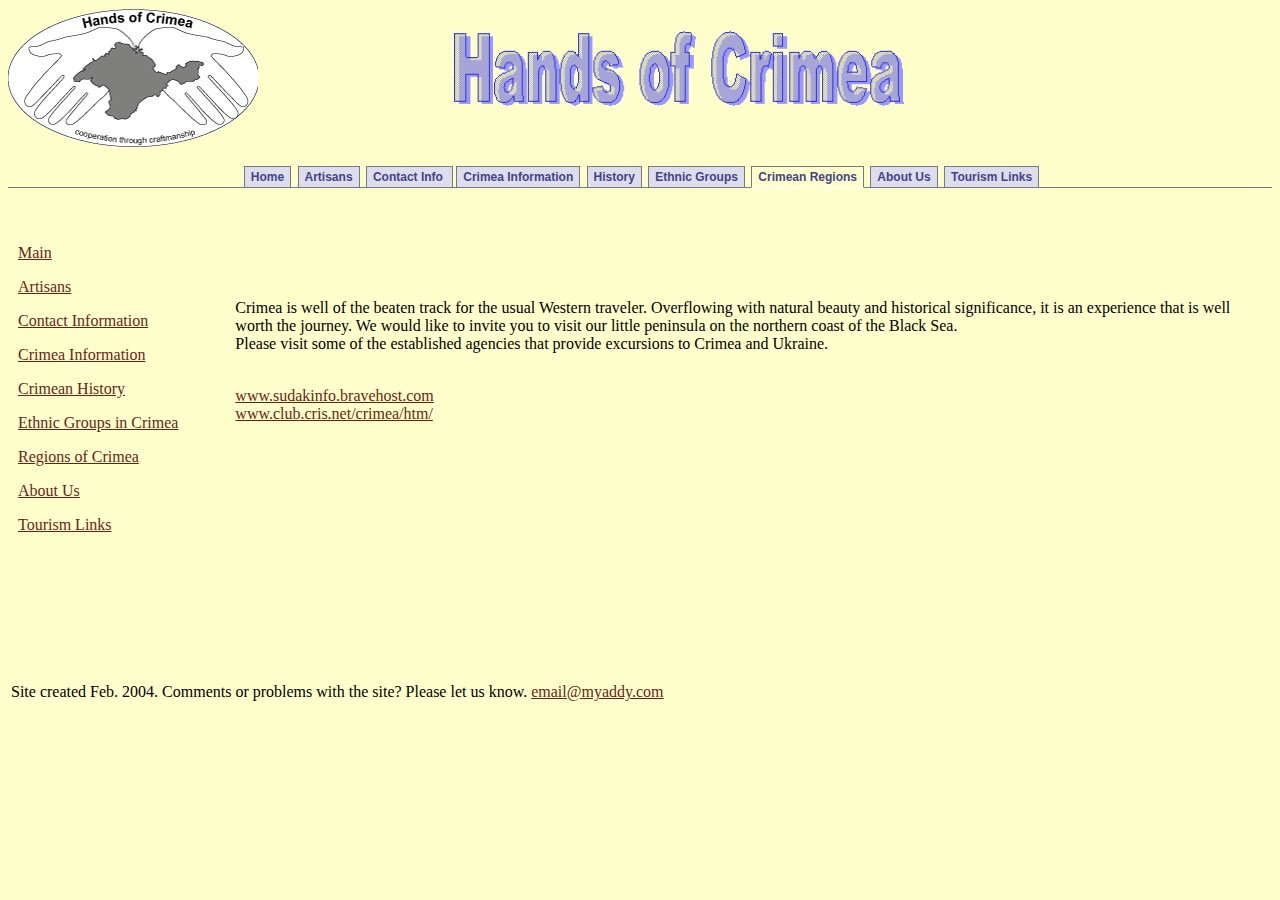
<file: regions.html>
<!DOCTYPE HTML PUBLIC "-//W3C//DTD HTML 4.01 Transitional//EN">
<html>
<head>
<title>Hands of Crimea - Regions of Crimea</title>
<meta http-equiv="Content-Type" content="text/html; charset=utf-8">
<link href="hoc.css" rel="stylesheet" type="text/css">
</head>

<body bgcolor="#FFFFCC" link="#6C1E15" vlink="#6C1E15" alink="#6C1E15">
<table width="100%" border="0" cellspacing="0" cellpadding="0">
  <tr> 
    <td><img src="hoc.gif" width="250" height="143"></td>
    <td> <blockquote> 
        <blockquote> 
          <div align="left"> 
            <h1 align="left"><font color="#6C1E15" size="+7"><img src="image001.gif" width="450" height="75"></font></h1>
          </div>
        </blockquote>
      </blockquote></td>
    <td>&nbsp;</td>
  </tr>
</table>
<p><div id="navcontainer"> 
  <ul id="navlist">
    <li id="active">
      <div align="center"> <a href="index.html">Home</a> <a href="artisans.html">Artisans</a> 
        <a href="contact.html">Contact Info </a><a href="crimeainfo.html">Crimea 
        Information</a> <a href="history.html">History</a> <a href="ethnic.html">Ethnic 
        Groups</a> <a href="regions.html" id="current">Crimean Regions</a> <a href="aboutus.html">About 
        Us</a> <a href="tourism.html">Tourism Links</a></div>
    </li>
  </ul>
</div> &nbsp;</p><table width="100%" border="0" cellpadding="5" cellspacing="5">
  <tr> 
    <td width="17%" valign="top"> <p><font color="#6C1E15"><a href="index.html">Main</a></font></p>
      <p><font color="#6C1E15"><a href="artisans.html">Artisans</a></font></p>
      <p><font color="#6C1E15"><a href="contact.html">Contact Information</a></font></p>
      <p><font color="#6C1E15"><a href="crimeainfo.html">Crimea Information</a></font></p>
      <p><font color="#6C1E15"><a href="history.html">Crimean History</a></font></p>
      <p><font color="#6C1E15"><a href="ethnic.html">Ethnic Groups in Crimea</a></font></p>
      <p><font color="#6C1E15"><a href="regions.html">Regions of Crimea</a></font></p>
      <p><font color="#6C1E15"><a href="aboutus.html">About Us</a></font></p>
      <p><font color="#6C1E15"><a href="tourism.html">Tourism Links</a></font></p>
      <p>&nbsp;</p>
      <p>&nbsp;</p>
      <p>&nbsp;</p>
      <p>&nbsp;</p></td>
    <td width="83%" valign="top"> <p>&nbsp;</p>
      <p><font size="+1"><br>
        </font>Crimea is well of the beaten track for the usual Western traveler. 
        Overflowing with natural beauty and historical significance, it is an 
        experience that is well worth the journey. We would like to invite you 
        to visit our little peninsula on the northern coast of the Black Sea. 
        <br>
        Please visit some of the established agencies that provide excursions 
        to Crimea and Ukraine. </p>
      <p><br>
        <a href="www.sudakinfo.bravehost.com%20">www.sudakinfo.bravehost.com </a><br>
        <a href="www.club.cris.net/crimea/htm/">www.club.cris.net/crimea/htm/</a><br>
        <br>
      </p></td>
  </tr>
</table>
<table width="100%" border="0">
  <tr> 
    <td>Site created Feb. 2004. Comments or problems with the site? Please let 
      us know. <a href="mailto:email@myaddy.com">email@myaddy.com</a></td>
  </tr>
</table>
<p>&nbsp;</p>
</body>
</html>
</file>
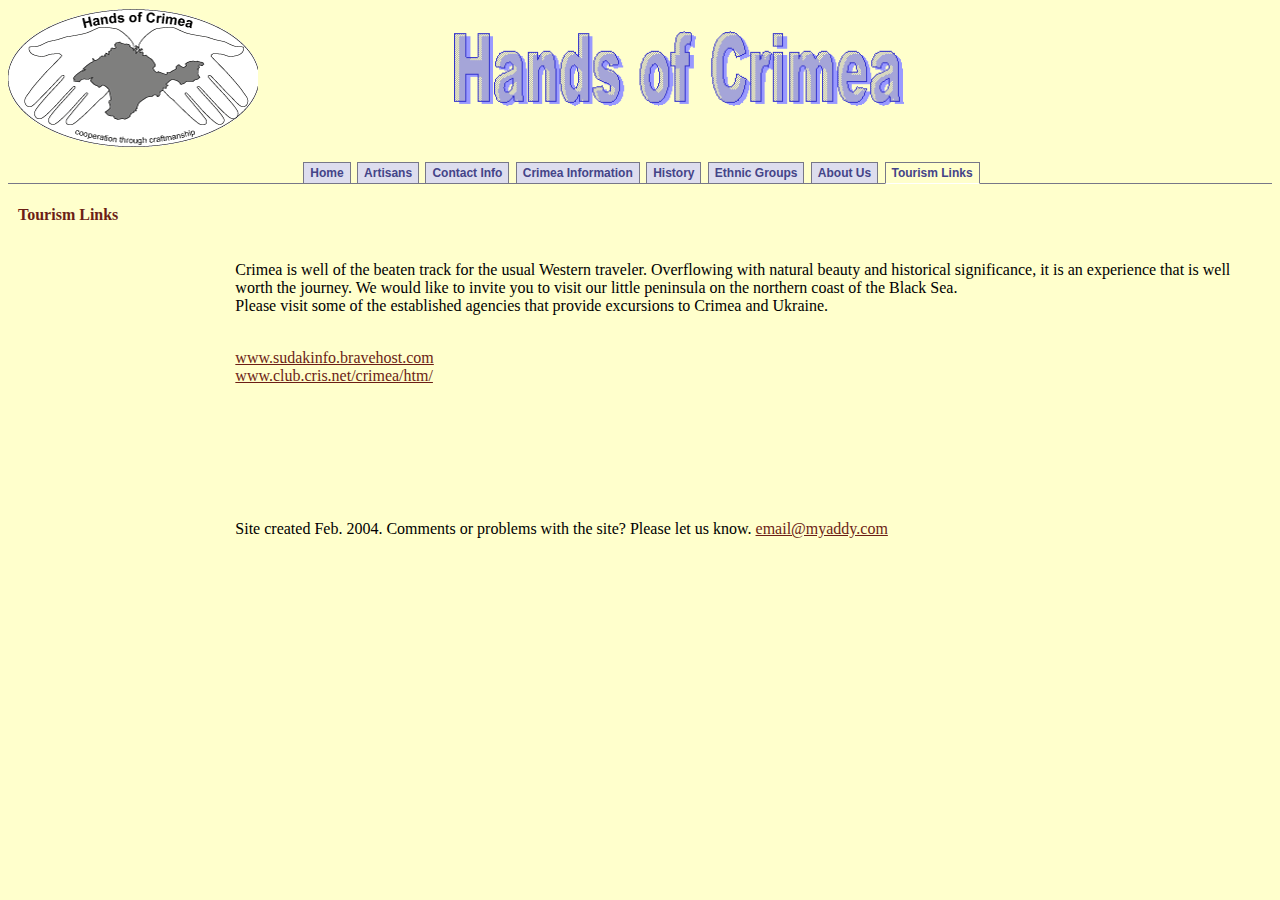
<file: tourism.html>
<!DOCTYPE HTML PUBLIC "-//W3C//DTD HTML 4.01 Transitional//EN">
<html>
<head>
<title>Hands of Crimea - Tourism Links</title>
<meta http-equiv="Content-Type" content="text/html; charset=utf-8">
<link href="hoc.css" rel="stylesheet" type="text/css">
</head>

<body bgcolor="#FFFFCC" link="#6C1E15" vlink="#6C1E15" alink="#6C1E15">
<table width="100%" border="0" cellspacing="0" cellpadding="0">
  <tr> 
    <td><img src="hoc.gif" width="250" height="143"></td>
    <td> <blockquote> 
        <blockquote> 
          <div align="left"> 
            <h1 align="left"><font color="#6C1E15" size="+7"><img src="image001.gif" width="450" height="75"></font></h1>
          </div>
        </blockquote>
      </blockquote></td>
    <td>&nbsp;</td>
  </tr>
</table>
<div id="navcontainer"> 
  <ul id="navlist">
    <li id="active"> 
      <div align="center"> <a href="index.html">Home</a> <a href="artisans.html">Artisans</a> 
        <a href="contact.html">Contact Info</a> <a href="crimeainfo.html">Crimea 
        Information</a> <a href="history.html">History</a> <a href="ethnic.html">Ethnic 
        Groups</a> <a href="aboutus.html">About Us</a> <a href="tourism.html" id="current">Tourism 
        Links</a></div>
    </li>
  </ul>
</div>
<table width="100%" border="0" cellpadding="5" cellspacing="5">
  <tr> 
    <td width="17%" valign="top"> <p><font color="#6C1E15"><strong>Tourism Links 
        </strong></font></p>
      <p>&nbsp;</p>
      <p>&nbsp;</p>
      <p>&nbsp;</p>
      <p>&nbsp;</p></td>
    <td width="83%" valign="top"> <p>&nbsp;</p>
      <p><font size="+1"><br>
        </font>Crimea is well of the beaten track for the usual Western traveler. 
        Overflowing with natural beauty and historical significance, it is an 
        experience that is well worth the journey. We would like to invite you 
        to visit our little peninsula on the northern coast of the Black Sea. 
        <br>
        Please visit some of the established agencies that provide excursions 
        to Crimea and Ukraine. </p>
      <p><br>
        <a href="www.sudakinfo.bravehost.com%20">www.sudakinfo.bravehost.com </a><br>
        <a href="www.club.cris.net/crimea/htm/">www.club.cris.net/crimea/htm/</a></p>
      <p>&nbsp;</p>
      <p>&nbsp;</p>
      <p><br>
        <br>
      </p></td>
  </tr>
  <tr> 
    <td valign="top">&nbsp;</td>
    <td>Site created Feb. 2004. Comments or problems with the site? Please let 
      us know. <a href="mailto:email@myaddy.com">email@myaddy.com</a></td>
  </tr>
</table>
<p>&nbsp;</p>
</body>
</html>
</file>
<file: hoc.css>
#navlist
{
padding: 3px 0;
margin-left: 0;
border-bottom: 1px solid #778;
font: bold 12px Verdana, sans-serif;
}

#navlist li
{
list-style: none;
margin: 0;
display: inline;
}

#navlist li a
{
padding: 3px 0.5em;
margin-left: 3px;
border: 1px solid #778;
border-bottom: none;
background: #DDE;
text-decoration: none;
}

#navlist li a:link { color: #448; }
#navlist li a:visited { color: #667; }

#navlist li a:hover
{
color: #000;
background: #AAE;
border-color: #227;
}

#navlist li a#current
{
background: #FFFFCC;
border-bottom: 1px solid white;
}
</file>
